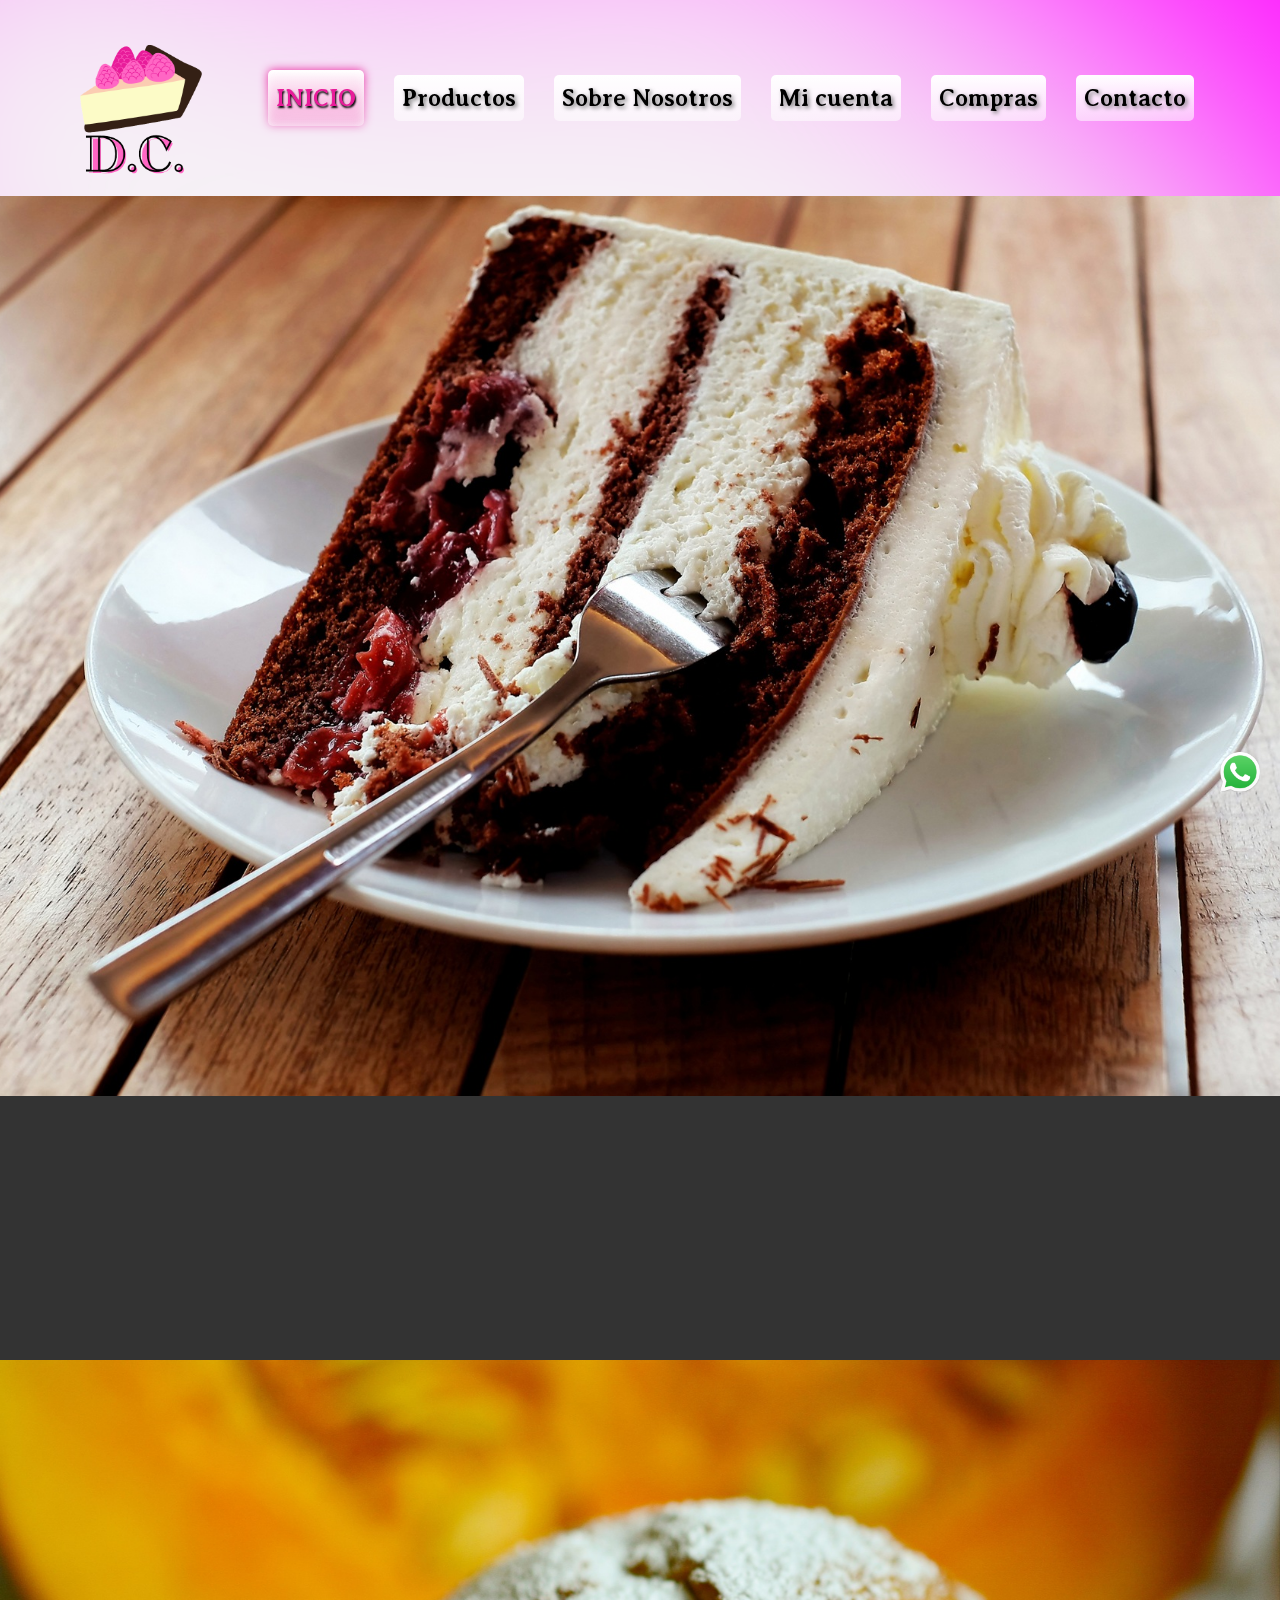
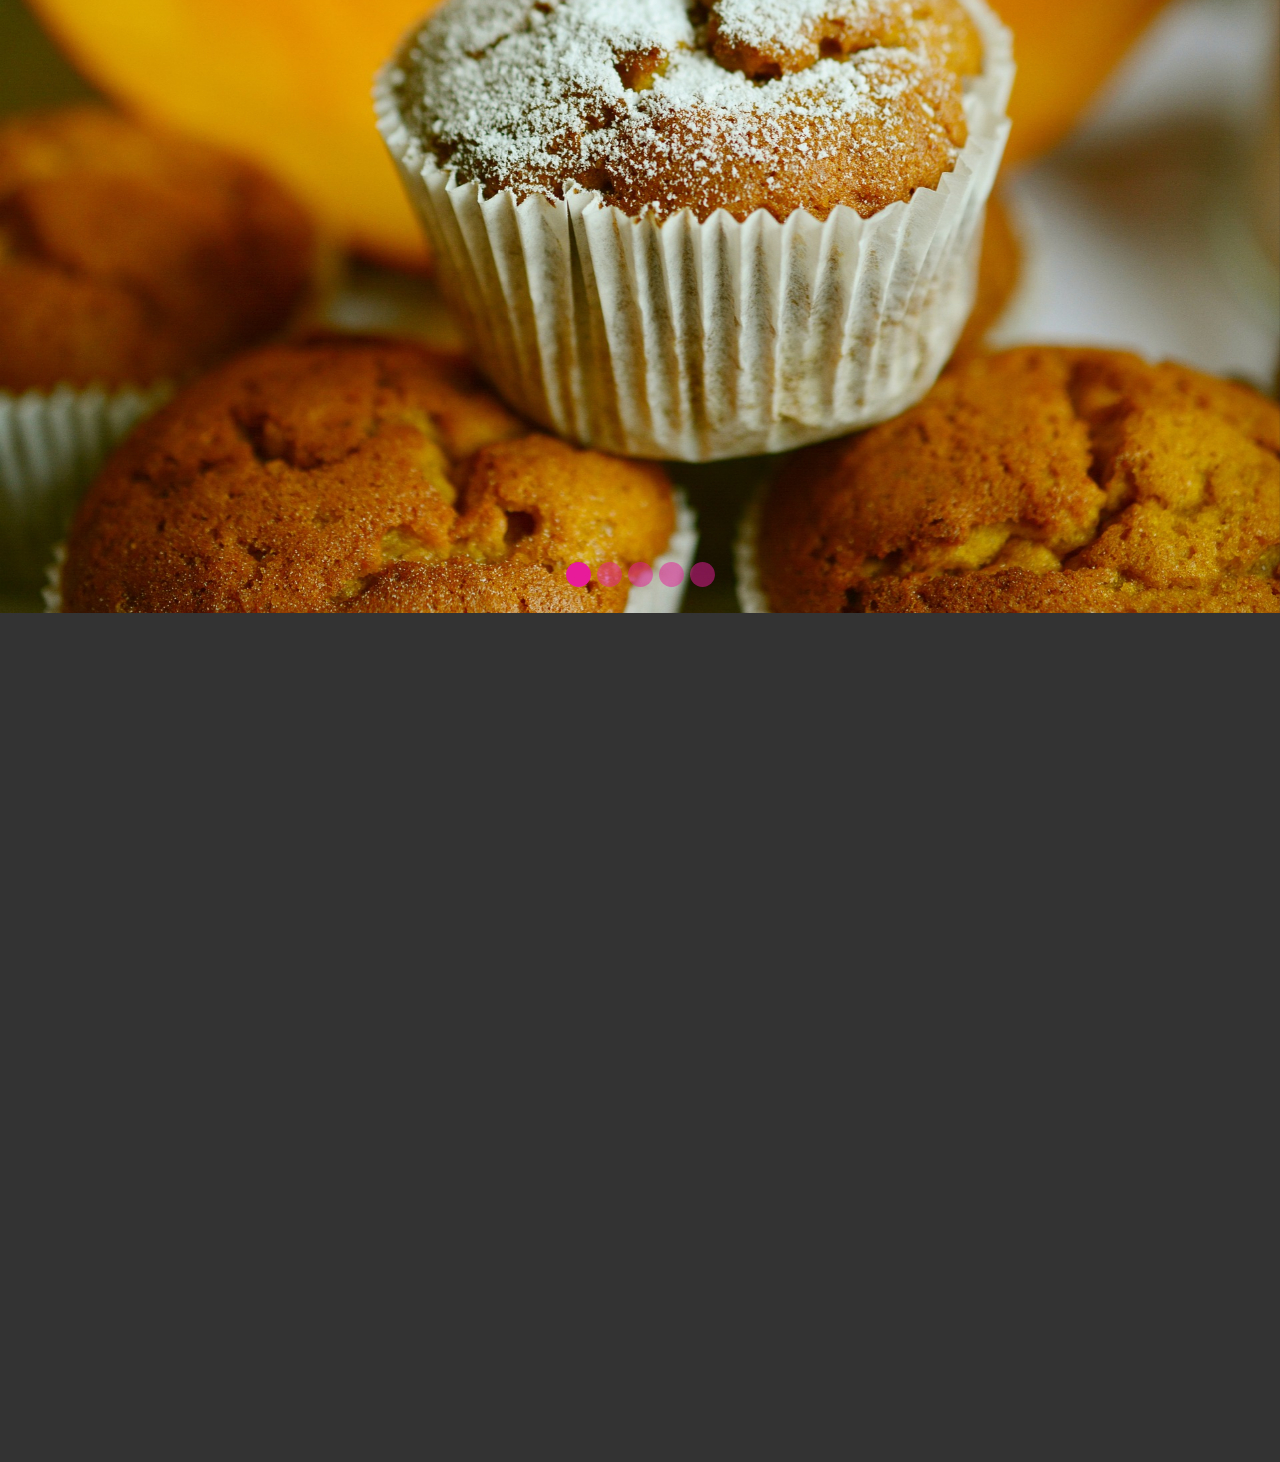
<file: index.html>
<!DOCTYPE html>
<html lang="es">

<head>
	<meta charset="UTF-8">
	<meta http-equiv="X-UA-Compatible" content="IE=edge">
	<meta name="viewport" content="width=device-width, initial-scale=1.0">
	<!-- Iconos -->
	<link rel="stylesheet" href="https://cdnjs.cloudflare.com/ajax/libs/font-awesome/6.1.1/css/all.min.css"
		integrity="sha512-KfkfwYDsLkIlwQp6LFnl8zNdLGxu9YAA1QvwINks4PhcElQSvqcyVLLD9aMhXd13uQjoXtEKNosOWaZqXgel0g=="
		crossorigin="anonymous" referrerpolicy="no-referrer" />
	<!-- Icono de la página -->
	<link rel="icon" href="icon/d-c-123-bgt.ico">
	<!-- Tipografia -->
	<link rel="preconnect" href="https://fonts.googleapis.com">
	<link href="https://fonts.googleapis.com/css2?family=Averia+Serif+Libre&display=swap" rel="stylesheet">
	<link rel="preconnect" href="https://fonts.gstatic.com" crossorigin>
	<link href="https://fonts.googleapis.com/css2?family=PT+Sans&display=swap" rel="stylesheet">
	<link href="https://fonts.googleapis.com/css2?family=Great+Vibes&display=swap" rel="stylesheet">
	<link href="https://fonts.googleapis.com/css2?family=Fredericka+the+Great&display=swap" rel="stylesheet">
	<!-- Boostrap -->
	<link rel="stylesheet" href="CSS/bootstrap.min.css" crossorigin="anonymous">
	<!-- AOS -->
	<link href="https://unpkg.com/aos@2.3.1/dist/aos.css" rel="stylesheet">
	<!-- Animate.css -->
	<link rel="stylesheet" href="./CSS/animate.min.css">
	<!-- Css -->
	<link rel="stylesheet" type="text/css" href="CSS/normalize.css">
	<link rel="stylesheet" type="text/css" href="CSS/estilo.css">
	<title>Dulce Capricho inicio</title>
	<!-- Meta SEO -->
	<meta name="description"
		content="¿Te vas a perder las tortas más exquisitas?, estas a un solo click de experimentar un mundo de sabores, no lo pienses más y entra en Dulce Capricho.">
	<meta name="keywords" content="Dulce Capricho, Tortas, Postres, Pastelería, Pasteles, Repostería">
	<meta name="author" content="Gabriel Hidalgo">
</head>

<body class="bg-index">
	<!-- Header y Nav inicio -->
	<header class="header">
		<nav class="navbar navbar-expand-lg">
			<!-- Icono de Dulce Capricho inicio -->
			<div class="container-logo animate__animated animate__pulse">
				<a href="#"><img src="./icon/d-c12.png" alt="Dulce Capricho" class="logo navbar-brand"></a>
			</div>
			<!-- Icono de Dulce Capricho fin -->
			<!-- NavBar inicio-->
			<button class="navbar-toggler" type="button" data-toggle="collapse" data-target="#collapsibleNavbar">
				<i class="nav__toggle fa-solid fa-bars"></i>
			</button>
			<!-- NavBar fin-->
			<!-- navEnlaces inicio-->
			<div class="collapse navbar-collapse" id="collapsibleNavbar">
				<ul class="navbar-nav  animate__animated animate__bounceInDown">
					<li class="nav-item nav-item--position">
						<a href="index.html" class="nav-link nav__menu-link nav__menu-link--active">Inicio</a>
					</li>
					<li class="nav-item nav-item--position">
						<a href="pages/productos.html" class="nav-link nav__menu-link nav__menu-link--mdf">Productos</a>
					</li>
					<li class="nav-item nav-item--position">
						<a href="pages/sobre-nosotros.html" class="nav-link nav__menu-link nav__menu-link--mdf">Sobre
							Nosotros</a>
					</li>
					<li class="nav-item nav-item--position">
						<a href="pages/mi-cuenta.html" class="nav-link nav__menu-link nav__menu-link--mdf">Mi cuenta</a>
					</li>
					<li class="nav-item nav-item--position">
						<a href="pages/compras.html" class="nav-link nav__menu-link nav__menu-link--mdf">Compras</a>
					</li>
					<li class="nav-item nav-item--position">
						<a href="pages/contacto.html" class="nav-link nav__menu-link nav__menu-link--mdf">Contacto</a>
					</li>
				</ul>
			</div>
			<!-- navEnlaces fin -->
		</nav>
	</header>
	<!-- Header y Nav fin -->

	<!-- Hero inicio -->
	<section class="jumbotron jumbotron-fluid">
		<div class="hero-container">
			<img src="./images/banners/inicio-121.jpg" alt="" class="hero__img">
		</div>
	</section>
	<!-- Hero fin -->

	<!-- Main inicio -->
	<main>
		<h1 class="h1-title wow animate__animated animate__backInDown">Inicio</h1>
		<!-- Seccion 1 inicio -->
		<h2 class="h2-title h2-title--index" data-aos="flip-left">Pedidos Entregados💝</h2>
		<section>
			<!-- Carrusel inicio -->
			<div id="entregados" class="carousel slide" data-ride="carousel">

				<!-- Indicadores inicio -->
				<ul class="carousel-indicators">
					<li data-target="#entregados" data-slide-to="0" class="active"></li>
					<li data-target="#entregados" data-slide-to="1"></li>
					<li data-target="#entregados" data-slide-to="2"></li>
					<li data-target="#entregados" data-slide-to="3"></li>
					<li data-target="#entregados" data-slide-to="4"></li>
				</ul>
				<!-- Indicadores fin -->
				<!-- Presentacion de Diapositivas inicio -->
				<div class="carousel-inner">
					<div class="carousel-item active">
						<img src="./images/products/muffins-041.jpg" alt="mufin">
					</div>
					<div class="carousel-item">
						<img src="./images/products/postre-02.jpg" alt="Torta">
					</div>
					<div class="carousel-item">
						<img src="./images/products/rollc-0010.jpg" alt="Roll de Canela">
					</div>
					<div class="carousel-item">
						<img src="./images/products/postre-06.jpg" alt="Torta">
					</div>
					<div class="carousel-item">
						<img src="./images/products/cake-017.jpg" alt="Torta">
					</div>
				</div>
				<!-- Presentacion de Diapositivas fin -->
				<!-- Controles izquierdo y derecho inicio -->
				<a class="carousel-control-prev" href="#entregados" data-slide="prev">
					<i class="fa-solid fa-circle-chevron-left"></i>
				</a>
				<a class="carousel-control-next" href="#entregados" data-slide="next">
					<i class="fa-solid fa-circle-chevron-right"></i>
				</a>
				<!-- Controles izquierdo y derecho inicio -->
			</div>
			<!-- Carrusel fin -->
		</section>
		<!-- Seccion 1 fin -->
		<!-- Seccion 2 inicio -->
		<h2 class="h2-title h2-title--index" data-aos="flip-left">Te recomendamos...</h2>
		<section class="recomendados">
			<div class="img-container">
				<div class="img-item img-item1">
					<img src="images/products/postre-009.jpg" alt="postre" class=" img" data-aos="flip-left"
						data-aos-easing="ease-out-cubic" data-aos-duration="2000">
				</div>
				<div class="img-item img-item2">
					<img src="images/products/lemon-pie-012.jpg" alt="lemon pie" class="img" data-aos="flip-left"
						data-aos-easing="ease-out-cubic" data-aos-duration="2000">
				</div>
				<div class="img-item img-item3">
					<img src="images/products/postre-010.jpg" alt="Imagen de postre" class="img" data-aos="flip-left"
						data-aos-easing="ease-out-cubic" data-aos-duration="2000">
				</div>
				<div class="img-item img-item4">
					<img src="images/products/postre-02.jpg" alt="Imagen de postre" class="img" data-aos="flip-left"
						data-aos-easing="ease-out-cubic" data-aos-duration="2000">
				</div>
				<div class="img-item img-item5">
					<img src="images/products/postre-03.jpg" alt="Imagen de postre" class="img" data-aos="flip-left"
						data-aos-easing="ease-out-cubic" data-aos-duration="2000">
				</div>
				<div class="img-item img-item6">
					<img src="images/products/postre-06.jpg" alt="Imagen de postre" class="img" data-aos="flip-left"
						data-aos-easing="ease-out-cubic" data-aos-duration="2000">
				</div>
			</div>
		</section>
		<!-- Seccion 2 fin -->
	</main>
	<!-- Main fin -->

	<!-- logo de WhatsApp inicio -->
	<section>
		<a href="#"><img src="./icon/whatsapp.png" alt="" class="contact"></a>
	</section>
	<!-- logo de WhatsApp fin -->

	<!-- Footer inicio -->
	<footer class="footer wow animate__animated animate__slideInUp">
		<!-- Redes inicio-->
		<div class="colum1">
			<h4 class="colum-footer__title">Redes<span class="emoji">🔥</span></h4>
			<div class="row row--redes">
				<a href="#"><img src="icon/facebook.png" class="icono icon-foot"></a>
				<a href="#"><img src="icon/instagram.png" class="icono icon-foot"></a>
			</div>
		</div>
		<!-- Redes fin -->
		<!-- Ayuda inicio -->
		<div class="colum2">
			<h4 class="colum-footer__title">Ayuda<span></span></h4>
			<!-- Enlaces ayuda inicio -->
			<ul>
				<li class="row"><span class="help-link colum-footer__text">Términos y Condiciones</span></li>
				<li class="row"><span class="help-link colum-footer__text">Política de Privacidad</span></li>
				<li class="row"><span class="help-link colum-footer__text">Cookies</span></li>
				<li class="row"><span class="help-link colum-footer__text">Créditos</span></li>
			</ul>
			<!-- Enlaces ayuda fin -->
		</div>
		<!-- Ayuda fin -->
		<!-- Contacto inicio -->
		<div class="colum3">
			<h4 class="colum-footer__title">Contacto</h4>
			<!-- Email de Contacto inicio -->
			<div class="row">
				<i class="icon-contac--foot fa-solid fa-envelope "></i>
				<label class="colum-footer__text">info@dulcecapricho.com</label>
			</div>
			<!-- Email de Contacto fin -->
			<!-- Teléfono de Contacto inicio -->
			<div class="row">
				<i class=" icon-contac--foot fa-solid fa-phone"></i>
				<label class="colum-footer__text">(+54) 11 0000-0000</label>
			</div>
			<!-- Teléfono de Contacto fin -->
		</div>
		<!-- Contacto fin -->
	</footer>
	<!-- Footer fin -->


	<!-- Scripts de AOS -->
	<script src="https://unpkg.com/aos@2.3.1/dist/aos.js"></script>
	<script>
		AOS.init();
	</script>
	<!-- Scripts de WOW -->
	<script src="./scripts/wow.min.js"></script>
	<script>
		new WOW().init();
	</script>
	<!-- Scripts de Bootstrap + Librerias inicio -->
	<script src="./scripts/jquery.slim.min.js"
		integrity="sha384-DfXdz2htPH0lsSSs5nCTpuj/zy4C+OGpamoFVy38MVBnE+IbbVYUew+OrCXaRkfj" crossorigin="anonymous">
	</script>
	<script src="./scripts/popper.min.js"
		integrity="sha384-9/reFTGAW83EW2RDu2S0VKaIzap3H66lZH81PoYlFhbGU+6BZp6G7niu735Sk7lN" crossorigin="anonymous">
	</script>
	<script src="./scripts/bootstrap.min.js"
		integrity="sha384-VHvPCCyXqtD5DqJeNxl2dtTyhF78xXNXdkwX1CZeRusQfRKp+tA7hAShOK/B/fQ2" crossorigin="anonymous">
	</script>
	<!-- Scripts de Bootstrap + Librerias fin -->
</body>

</html>
</file>
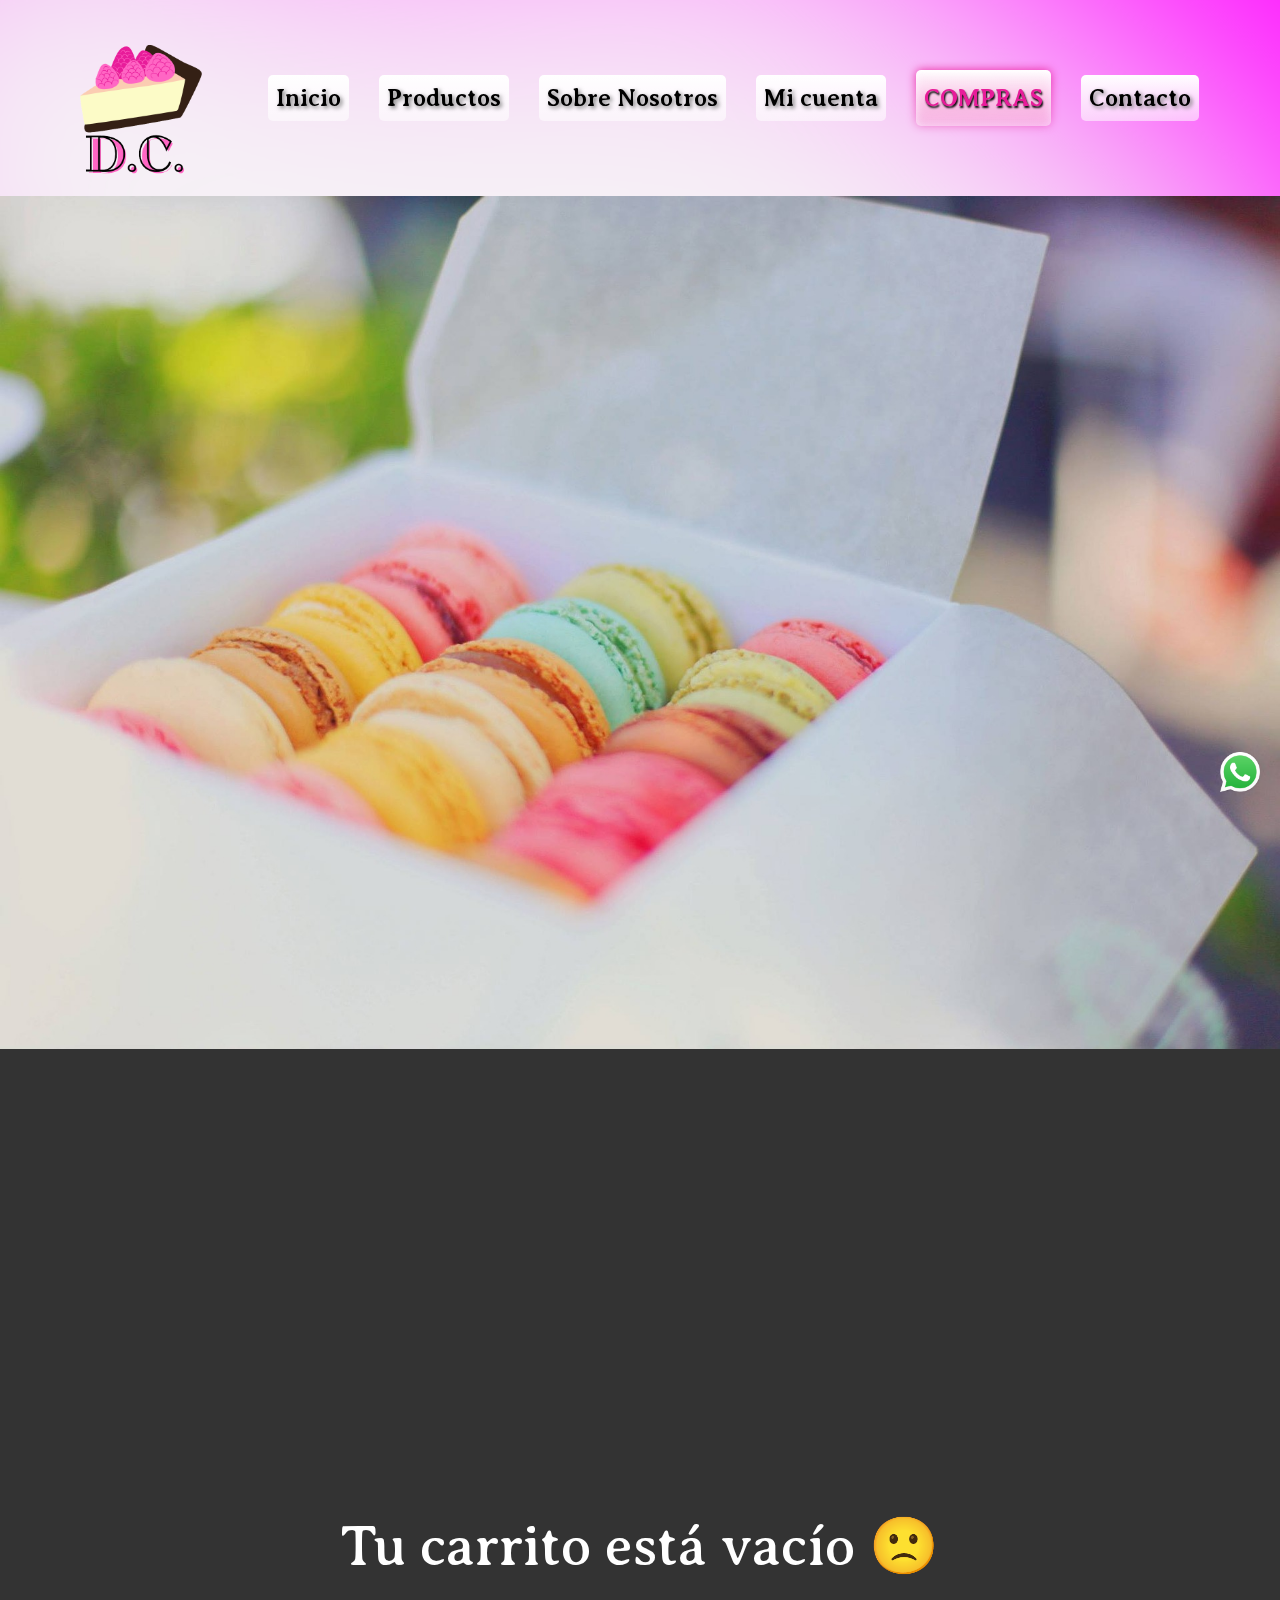
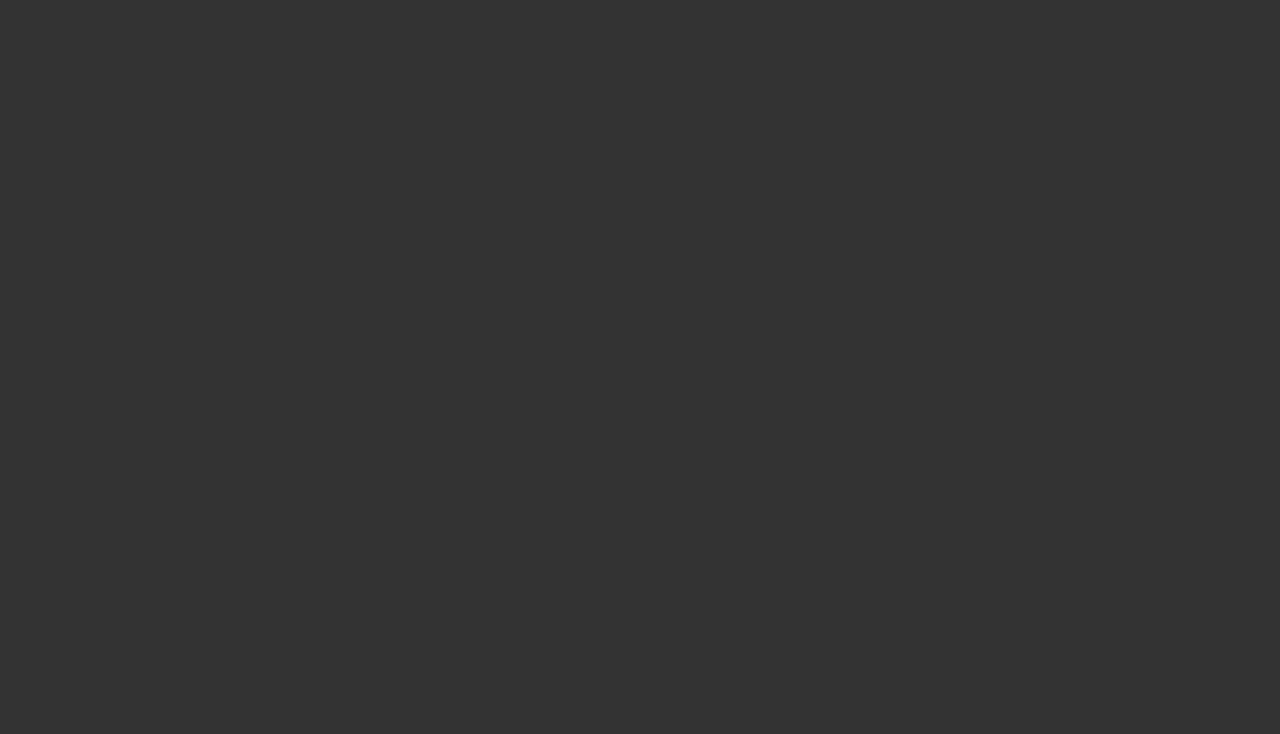
<file: pages/compras.html>
<!DOCTYPE html>
<html lang="es">

<head>
	<meta charset="UTF-8">
	<meta http-equiv="X-UA-Compatible" content="IE=edge">
	<meta name="viewport" content="width=device-width, initial-scale=1.0">
	<!-- Iconos -->
	<link rel="stylesheet" href="https://cdnjs.cloudflare.com/ajax/libs/font-awesome/6.1.1/css/all.min.css"
		integrity="sha512-KfkfwYDsLkIlwQp6LFnl8zNdLGxu9YAA1QvwINks4PhcElQSvqcyVLLD9aMhXd13uQjoXtEKNosOWaZqXgel0g=="
		crossorigin="anonymous" referrerpolicy="no-referrer" />
	<!-- Icono de la página -->
	<link rel="icon" href="../icon/d-c-123-bgt.ico">
	<!-- Tipografia -->
	<link rel="preconnect" href="https://fonts.googleapis.com">
	<link href="https://fonts.googleapis.com/css2?family=Averia+Serif+Libre&display=swap" rel="stylesheet">
	<link rel="preconnect" href="https://fonts.gstatic.com" crossorigin>
	<link href="https://fonts.googleapis.com/css2?family=PT+Sans&display=swap" rel="stylesheet">
	<link href="https://fonts.googleapis.com/css2?family=Great+Vibes&display=swap" rel="stylesheet">
	<link href="https://fonts.googleapis.com/css2?family=Fredericka+the+Great&display=swap" rel="stylesheet">
	<!-- Boostrap -->
	<link rel="stylesheet" href="../CSS/bootstrap.min.css" crossorigin="anonymous">
	<!-- Animate.css -->
	<link rel="stylesheet" href="../CSS/animate.min.css">
	<!-- Css -->
	<link rel="stylesheet" type="text/css" href="../CSS/normalize.css">
	<link rel="stylesheet" type="text/css" href="../CSS/estilo.css">
	<title>Compras| Dulce Capricho</title>
	<!-- Meta SEO -->
	<meta name="description" content="En Dulce Capricho te ofrecemos una gran variedad de Postres y Tortas exquisitas, esperamos que sean de tu agrado y lo puedas compartir con quien vos quieras✨.">
	<meta name="keywords" content="Dulce Capricho, Tortas, Postres, Pastelería, Pasteles, Repostería">
	<meta name="author" content="Gabriel Hidalgo">
</head>

<body>
	<!-- Header y Nav inicio -->
	<header class="header">
		<nav class="navbar navbar-expand-lg">
			<!-- Icono de Dulce Capricho inicio -->
			<div class="container-logo animate__animated animate__pulse">
				<a href="../index.html"><img src="../icon/d-c12.png" alt="Dulce Capricho" class="logo navbar-brand"></a>
			</div>
			<!-- Icono de Dulce Capricho fin -->
			<!-- NavBar inicio-->
			<button class="navbar-toggler" type="button" data-toggle="collapse" data-target="#collapsibleNavbar">
				<i class="nav__toggle fa-solid fa-bars"></i>
			</button>
			<!-- NavBar fin-->
			<!-- navEnlaces inicio-->
			<div class="collapse navbar-collapse" id="collapsibleNavbar">
				<ul class="navbar-nav animate__animated animate__bounceInDown">
					<li class="nav-item nav-item--position">
						<a href="../index.html" class="nav-link nav__menu-link nav__menu-link--mdf">Inicio</a>
					</li>
					<li class="nav-item nav-item--position">
						<a href="./productos.html" class="nav-link nav__menu-link nav__menu-link--mdf">Productos</a>
					</li>
					<li class="nav-item nav-item--position">
						<a href="./sobre-nosotros.html" class="nav-link nav__menu-link nav__menu-link--mdf">Sobre
							Nosotros</a>
					</li>
					<li class="nav-item nav-item--position">
						<a href="./mi-cuenta.html" class="nav-link nav__menu-link nav__menu-link--mdf">Mi cuenta</a>
					</li>
					<li class="nav-item nav-item--position">
						<a href="./compras.html" class="nav-link nav__menu-link nav__menu-link--active">Compras</a>
					</li>
					<li class="nav-item nav-item--position">
						<a href="./contacto.html" class="nav-link nav__menu-link nav__menu-link--mdf">Contacto</a>
					</li>
				</ul>
			</div>
			<!-- navEnlaces fin -->
		</nav>
	</header>
	<!-- Header y Nav fin -->

	<section>
		<div class="hero-container">
			<img src="../images/banners/compras-0001.jpg" alt="" class="hero__img">
		</div>
	</section>

	<main>
		<h1 class="h1-title wow animate__animated animate__backInDown">Carrito de Compras</h1>
		<section class="empty-cart">
			<h2 class="h2-title empty-cart__center">Tu carrito está vacío 🙁</h2>
		</section>
	</main>

	<!-- logo de WhatsApp inicio -->
	<section>
		<a href="#"><img src="../icon/whatsapp.png" alt="" class="contact"></a>
	</section>
	<!-- logo de WhatsApp inicio -->

	<!-- Footer inicio -->
	<footer class="footer wow animate__animated animate__slideInUp">
		<!-- Redes inicio-->
		<div class="colum1">
			<h4 class="colum-footer__title">Redes<span class="emoji">🔥</span></h4>
			<div class="row row--redes">
				<a href="#"><img src="../icon/facebook.png" class="icono"></a>
				<a href="#"><img src="../icon/instagram.png" class="icono"></a>
			</div>
		</div>
		<!-- Redes fin-->
		<!-- Ayuda inicio -->
		<div class="colum2">
			<h4 class="colum-footer__title">Ayuda<span></span></h4>
			<!-- Enlaces ayuda inicio -->
			<ul>
				<li class="row"><span class="help-link colum-footer__text">Términos y Condiciones</span></li>
				<li class="row"><span class="help-link colum-footer__text">Política de Privacidad</span></li>
				<li class="row"><span class="help-link colum-footer__text">Cookies</span></li>
				<li class="row"><span class="help-link colum-footer__text">Créditos</span></li>
			</ul>
			<!-- Enlaces ayuda fin -->
		</div>
		<!-- Ayuda fin -->
		<!-- Contacto inicio -->
		<div class="colum3">
			<h4 class="colum-footer__title">Contacto</h4>
			<!-- Email de Contacto inicio -->
			<div class="row">
				<i class="fa-solid fa-envelope icon-contac--foot"></i>
				<label class="colum-footer__text">info@dulcecapricho.com</label>
			</div>
			<!-- Email de Contacto fin -->
			<!-- Teléfono de Contacto inicio -->
			<div class="row">
				<i class="fa-solid fa-phone icon-contac--foot"></i>
				<label class="colum-footer__text">(+54) 11 0000-0000</label>
			</div>
			<!-- Teléfono de Contacto fin -->
		</div>
		<!-- Contacto fin-->
	</footer>
	<!-- Footer fin -->

	<!-- Scripts de WOW -->
	<script src="../scripts/wow.min.js"></script>
	<script>
		new WOW().init();
	</script>
	<!-- Scripts de Bootstrap + Librerias -->
	<script src="../scripts/jquery.slim.min.js"
		integrity="sha384-DfXdz2htPH0lsSSs5nCTpuj/zy4C+OGpamoFVy38MVBnE+IbbVYUew+OrCXaRkfj" crossorigin="anonymous">
	</script>
	<script src="../scripts/popper.min.js"
		integrity="sha384-9/reFTGAW83EW2RDu2S0VKaIzap3H66lZH81PoYlFhbGU+6BZp6G7niu735Sk7lN" crossorigin="anonymous">
	</script>
	<script src="../scripts/bootstrap.min.js"
		integrity="sha384-VHvPCCyXqtD5DqJeNxl2dtTyhF78xXNXdkwX1CZeRusQfRKp+tA7hAShOK/B/fQ2" crossorigin="anonymous">
	</script>
</body>

</html>
</file>
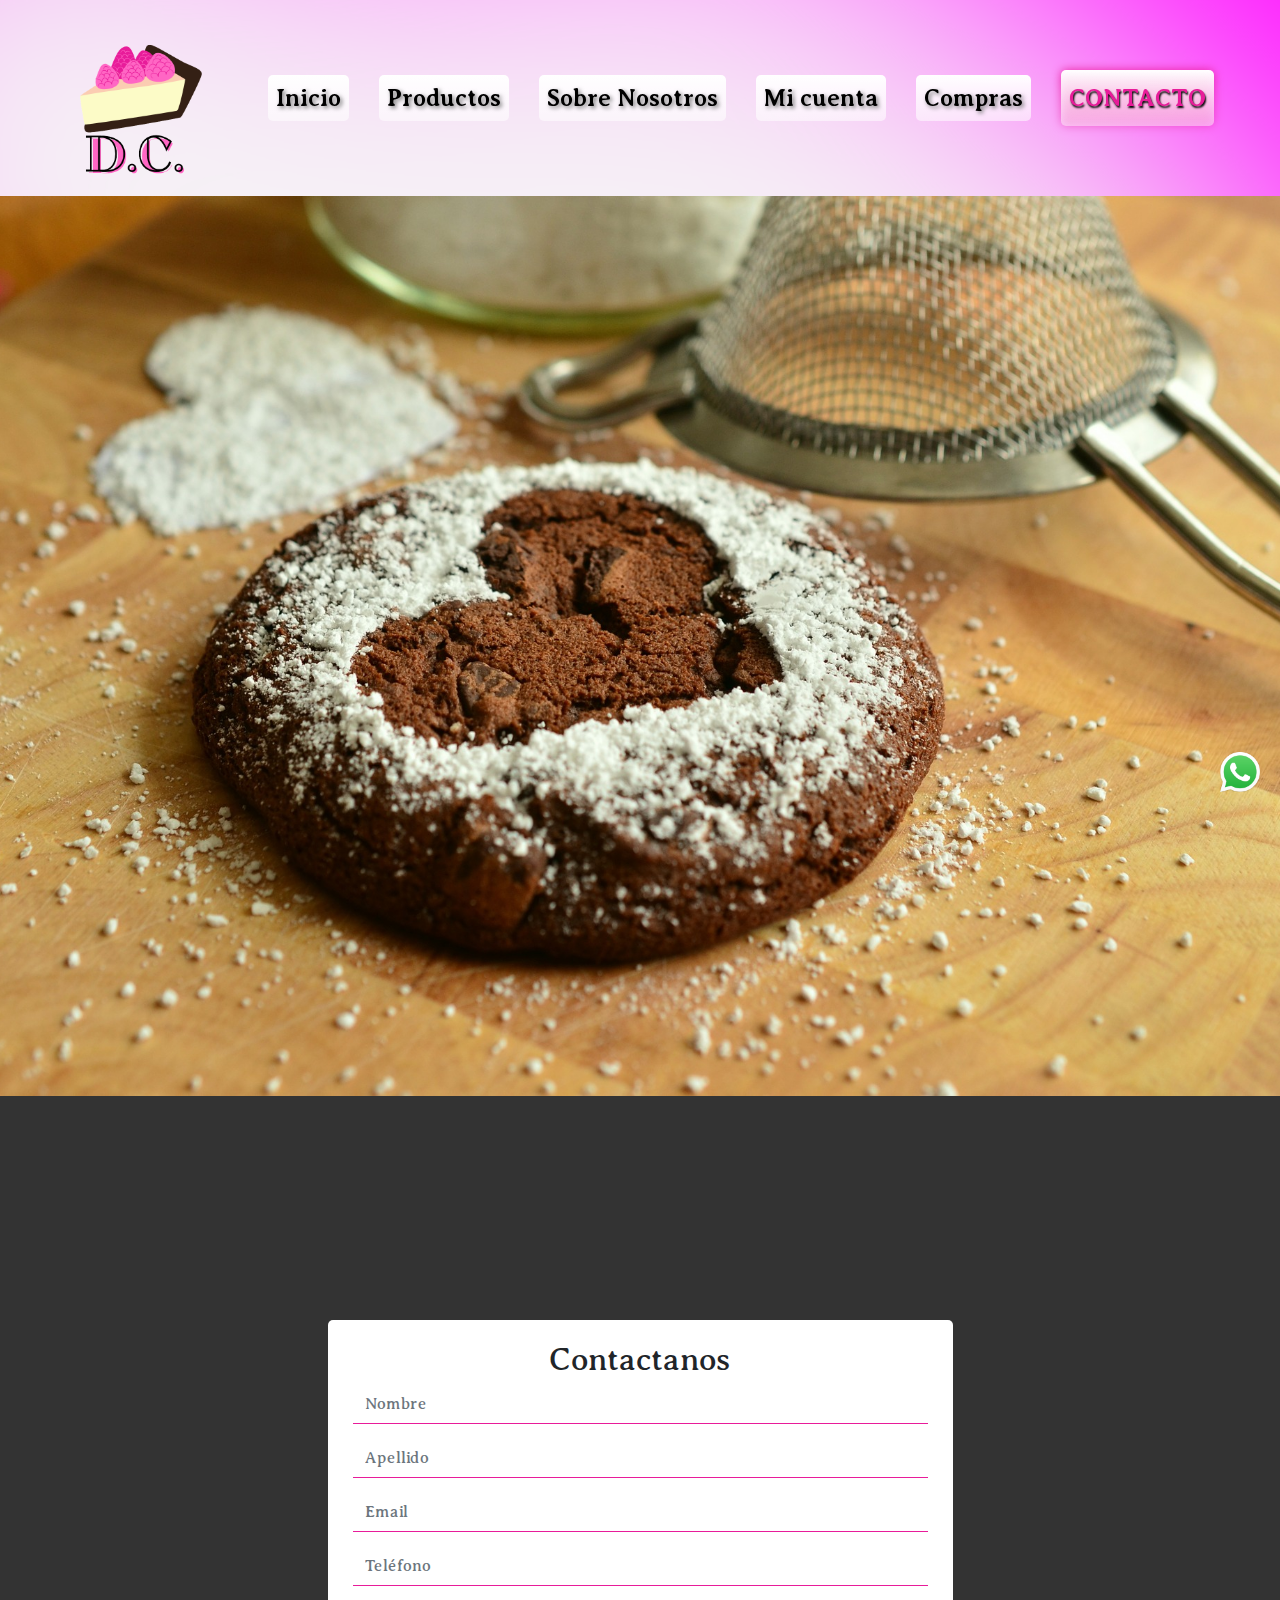
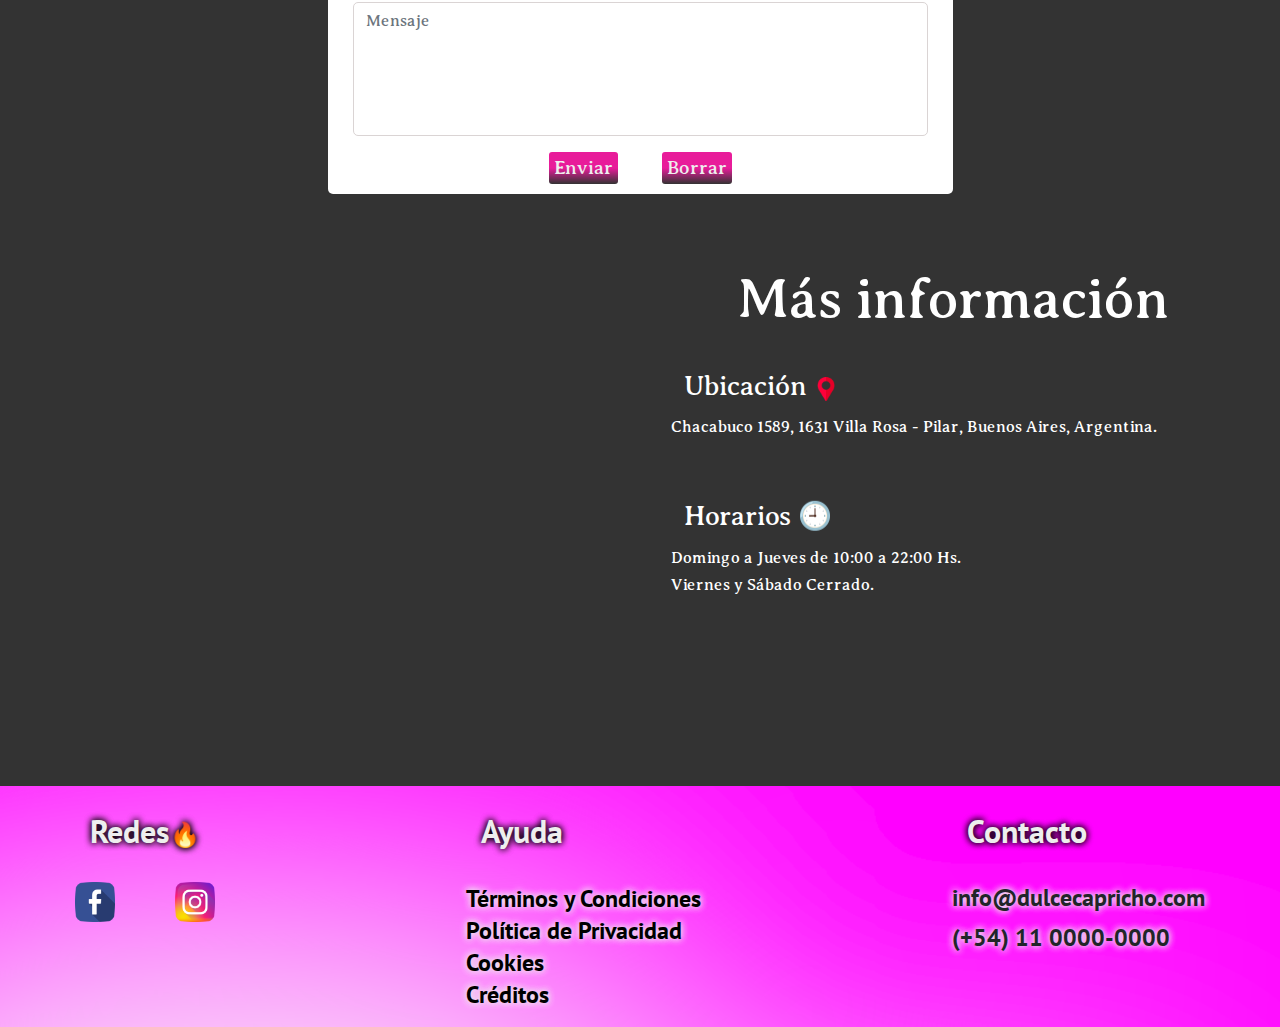
<file: pages/contacto.html>
<!DOCTYPE html>
<html lang="es">

<head>
	<meta charset="UTF-8">
	<meta http-equiv="X-UA-Compatible" content="IE=edge">
	<meta name="viewport" content="width=device-width, initial-scale=1.0">
	<!-- Iconos -->
	<link rel="stylesheet" href="https://cdnjs.cloudflare.com/ajax/libs/font-awesome/6.1.1/css/all.min.css"
		integrity="sha512-KfkfwYDsLkIlwQp6LFnl8zNdLGxu9YAA1QvwINks4PhcElQSvqcyVLLD9aMhXd13uQjoXtEKNosOWaZqXgel0g=="
		crossorigin="anonymous" referrerpolicy="no-referrer" />
	<!-- Icono de la página -->
	<link rel="icon" href="../icon/d-c-123-bgt.ico">
	<!-- Tipografia -->
	<link rel="preconnect" href="https://fonts.googleapis.com">
	<link href="https://fonts.googleapis.com/css2?family=Averia+Serif+Libre&display=swap" rel="stylesheet">
	<link rel="preconnect" href="https://fonts.gstatic.com" crossorigin>
	<link href="https://fonts.googleapis.com/css2?family=PT+Sans&display=swap" rel="stylesheet">
	<link href="https://fonts.googleapis.com/css2?family=Great+Vibes&display=swap" rel="stylesheet">
	<link href="https://fonts.googleapis.com/css2?family=Fredericka+the+Great&display=swap" rel="stylesheet">
	<!-- Boostrap -->
	<link rel="stylesheet" href="../CSS/bootstrap.min.css" crossorigin="anonymous">
	<!-- Animate.css -->
	<link rel="stylesheet" href="../CSS/animate.min.css">
	</script>
	<!-- Css -->
	<link rel="stylesheet" type="text/css" href="../CSS/normalize.css">
	<link rel="stylesheet" type="text/css" href="../CSS/estilo.css">
	<title>Contacto| Dulce Capricho</title>
	<!-- Meta SEO -->
	<meta name="description" content="Si tenés alguna consulta, no dudes en comunicarte con nosotros, podes encontrarnos en Villa Rosa - Pilar. Horarios: Domingo a Jueves 10:00 a 22:00.">
	<meta name="keywords" content="Dulce Capricho, Tortas, Postres, Pastelería, Pasteles, Repostería">
	<meta name="author" content="Gabriel Hidalgo">
</head>

<body>
	<!-- Header y Nav inicio -->
	<header class="header">
		<nav class="navbar navbar-expand-lg">
			<!-- Icono de Dulce Capricho inicio -->
			<div class="container-logo animate__animated animate__pulse">
				<a href="../index.html"><img src="../icon/d-c12.png" alt="Dulce Capricho" class="logo navbar-brand"></a>
			</div>
			<!-- Icono de Dulce Capricho fin -->
			<!-- NavBar inicio-->
			<button class="navbar-toggler" type="button" data-toggle="collapse" data-target="#collapsibleNavbar">
				<i class="nav__toggle fa-solid fa-bars"></i>
			</button>
			<!-- NavBar fin-->
			<!-- navEnlaces inicio-->
			<div class="collapse navbar-collapse" id="collapsibleNavbar">
				<ul class="navbar-nav animate__animated animate__bounceInDown">
					<li class="nav-item nav-item--position">
						<a href="../index.html" class="nav-link nav__menu-link nav__menu-link--mdf">Inicio</a>
					</li>
					<li class="nav-item nav-item--position">
						<a href="./productos.html" class="nav-link nav__menu-link nav__menu-link--mdf">Productos</a>
					</li>
					<li class="nav-item nav-item--position">
						<a href="./sobre-nosotros.html" class="nav-link nav__menu-link nav__menu-link--mdf">Sobre
							Nosotros</a>
					</li>
					<li class="nav-item nav-item--position">
						<a href="./mi-cuenta.html" class="nav-link nav__menu-link nav__menu-link--mdf">Mi cuenta</a>
					</li>
					<li class="nav-item nav-item--position">
						<a href="./compras.html" class="nav-link nav__menu-link nav__menu-link--mdf">Compras</a>
					</li>
					<li class="nav-item nav-item--position">
						<a href="./contacto.html" class="nav-link nav__menu-link nav__menu-link--active">Contacto</a>
					</li>
				</ul>
			</div>
			<!-- navEnlaces fin -->
		</nav>
	</header>
	<!-- Header y Nav fin -->

	<!-- Hero inicio -->
	<section class="jumbotron jumbotron-fluid">
		<div class="hero-container">
			<img src="../images/banners/contacto.001.jpg" alt="" class="hero__img">
		</div>
	</section>
	<!-- Hero fin -->

	<!-- main inicio -->
	<main class="bg-contacto">
		<h1 class="h1-title wow animate__animated animate__backInDown">Contacto</h1>

		<!-- sección 1 inicio -->
		<section class="container-fluid">
			<form action="#" method="post" class="form">
				<h2 class="form-leyend">Contactanos</h2>
				<div class="form-group container">
					<input type="text" class="form-control form__input" placeholder="Nombre" name="name">
				</div>
				<div class="form-group container">
					<input type="text" class="form-control form__input" placeholder="Apellido" name="name">
				</div>
				<div class="form-group container">
					<input type="text" class="form-control form__input" id="email" placeholder="Email" name="email">
				</div>
				<div class="form-group container">
					<input type="number" class="form-control form__input" placeholder="Teléfono" name="number">
				</div>
				<div class="form-group container">
					<textarea id="comentarios" class="form-control form__input form__input-text-area "
						name="comentarios" cols="30" rows="5" placeholder="Mensaje"></textarea>
				</div>
				<div class="text-center">
					<input class="form__btn" type="submit" value="Enviar">
					<input class="form__btn" type="reset" value="Borrar">
				</div>
			</form>
		</section>
		<!-- sección 1 fin -->

		<!-- sección 2 inicio -->
		<section class="contac-banner-two container-fluid">
			<!-- mapa inicio -->
			<div class="map-container col-xs-12 col-sm-12 col-md-12 col-lg-6 col-xl-6">
				<iframe
					src="https://www.google.com/maps/embed?pb=!1m18!1m12!1m3!1d7827.796611697065!2d-58.88044343163251!3d-34.42210506547466!2m3!1f0!2f0!3f0!3m2!1i1024!2i768!4f13.1!3m3!1m2!1s0x0%3A0x153a2a7c470b5df4!2sDulce%20Capricho!5e0!3m2!1ses!2sar!4v1649185353909!5m2!1ses!2sar"
					width="525" height="425" style="border:0;" allowfullscreen="" loading="lazy"
					referrerpolicy="no-referrer-when-downgrade" class="map"></iframe>
			</div>
			<!-- mapa fin -->
			<!-- mas info inicio -->
			<div class="more-info-container col-xs-12 col-sm-12 col-md-12 col-lg-6 col-xl-6">
				<h2 class="h2-title h2-title--contac">Más información</h2>
				<div class="inf-item_container">
					<div class="inf-item">
						<h3 class="h3-title h3-title--contac">Ubicación <a
								href="https://www.google.com.ar/maps/dir//Dulce+Capricho,+Chacabuco+1589,+B1631+Pilar,+Provincia+de+Buenos+Aires/@-34.4221051,-58.8804434,15.75z/data=!4m9!4m8!1m0!1m5!1m1!1s0x95bc9d1f2970686f:0x153a2a7c470b5df4!2m2!1d-58.8762755!2d-34.4192003!3e0?hl=es&authuser=0"><img
									src="../icon/mp-001.png" class="map-icon" alt=""></a></h3>
						<p class="p-inf-item">Chacabuco 1589, 1631 Villa Rosa - Pilar, Buenos Aires, Argentina.</p>
					</div>
					<div class="inf-item">
						<h3 class="h3-title h3-title--contac">Horarios 🕘</h3>
						<p class="p-inf-item p-inf-item--lh">
							Domingo a Jueves de 10:00 a 22:00 Hs.
							<br>
							Viernes y Sábado Cerrado.
						</p>
					</div>
				</div>
			</div>
			<!-- mas info fin -->
		</section>
		<!-- sección 2 fin -->
	</main>
	<!-- main fin -->

	<!-- logo de WhatsApp inicio -->
	<section>
		<a href="#"><img src="../icon/whatsapp.png" alt="" class="contact"></a>
	</section>
	<!-- logo de WhatsApp fin -->

	<!-- Footer inicio -->
	<footer class="footer ">
		<!-- Redes inicio-->
		<div class="colum1">
			<h4 class="colum-footer__title">Redes<span class="emoji">🔥</span></h4>
			<div class="row row--redes">
				<a href="#"><img src="../icon/facebook.png" class="icono"></a>
				<a href="#"><img src="../icon/instagram.png" class="icono"></a>
			</div>
		</div>
		<!-- Redes fin-->
		<!-- Ayuda inicio -->
		<div class="colum2">
			<h4 class="colum-footer__title">Ayuda<span></span></h4>
			<ul>
				<li class="row"><span class="help-link colum-footer__text">Términos y Condiciones</span></li>
				<li class="row"><span class="help-link colum-footer__text">Política de Privacidad</span></li>
				<li class="row"><span class="help-link colum-footer__text">Cookies</span></li>
				<li class="row"><span class="help-link colum-footer__text">Créditos</span></li>
			</ul>
			<!-- Enlaces ayuda fin -->
		</div>
		<!-- Ayuda fin -->
		<!-- Contacto inicio -->
		<div class="colum3">
			<h4 class="colum-footer__title">Contacto</h4>
			<!-- Email de Contacto inicio -->
			<div class="row">
				<i class="fa-solid fa-envelope icon-contac--foot"></i>
				<label class="colum-footer__text">info@dulcecapricho.com</label>
			</div>
			<!-- Email de Contacto fin -->
			<!-- Teléfono de Contacto inicio -->
			<div class="row">
				<i class="fa-solid fa-phone icon-contac--foot"></i>
				<label class="colum-footer__text">(+54) 11 0000-0000</label>
			</div>
			<!-- Teléfono de Contacto fin -->
		</div>
		<!-- Contacto fin-->
	</footer>
	<!-- Footer fin -->

	<!-- Scripts de WOW -->
	<script src="../scripts/wow.min.js"></script>
	<script>
		new WOW().init();
	</script>
	<!-- Scripts de Bootstrap + Librerias -->
	<script src="../scripts/jquery.slim.min.js"
		integrity="sha384-DfXdz2htPH0lsSSs5nCTpuj/zy4C+OGpamoFVy38MVBnE+IbbVYUew+OrCXaRkfj" crossorigin="anonymous">
	</script>
	<script src="../scripts/popper.min.js"
		integrity="sha384-9/reFTGAW83EW2RDu2S0VKaIzap3H66lZH81PoYlFhbGU+6BZp6G7niu735Sk7lN" crossorigin="anonymous">
	</script>
	<script src="../scripts/bootstrap.min.js"
		integrity="sha384-VHvPCCyXqtD5DqJeNxl2dtTyhF78xXNXdkwX1CZeRusQfRKp+tA7hAShOK/B/fQ2" crossorigin="anonymous">
	</script>
</body>

</html>
</file>
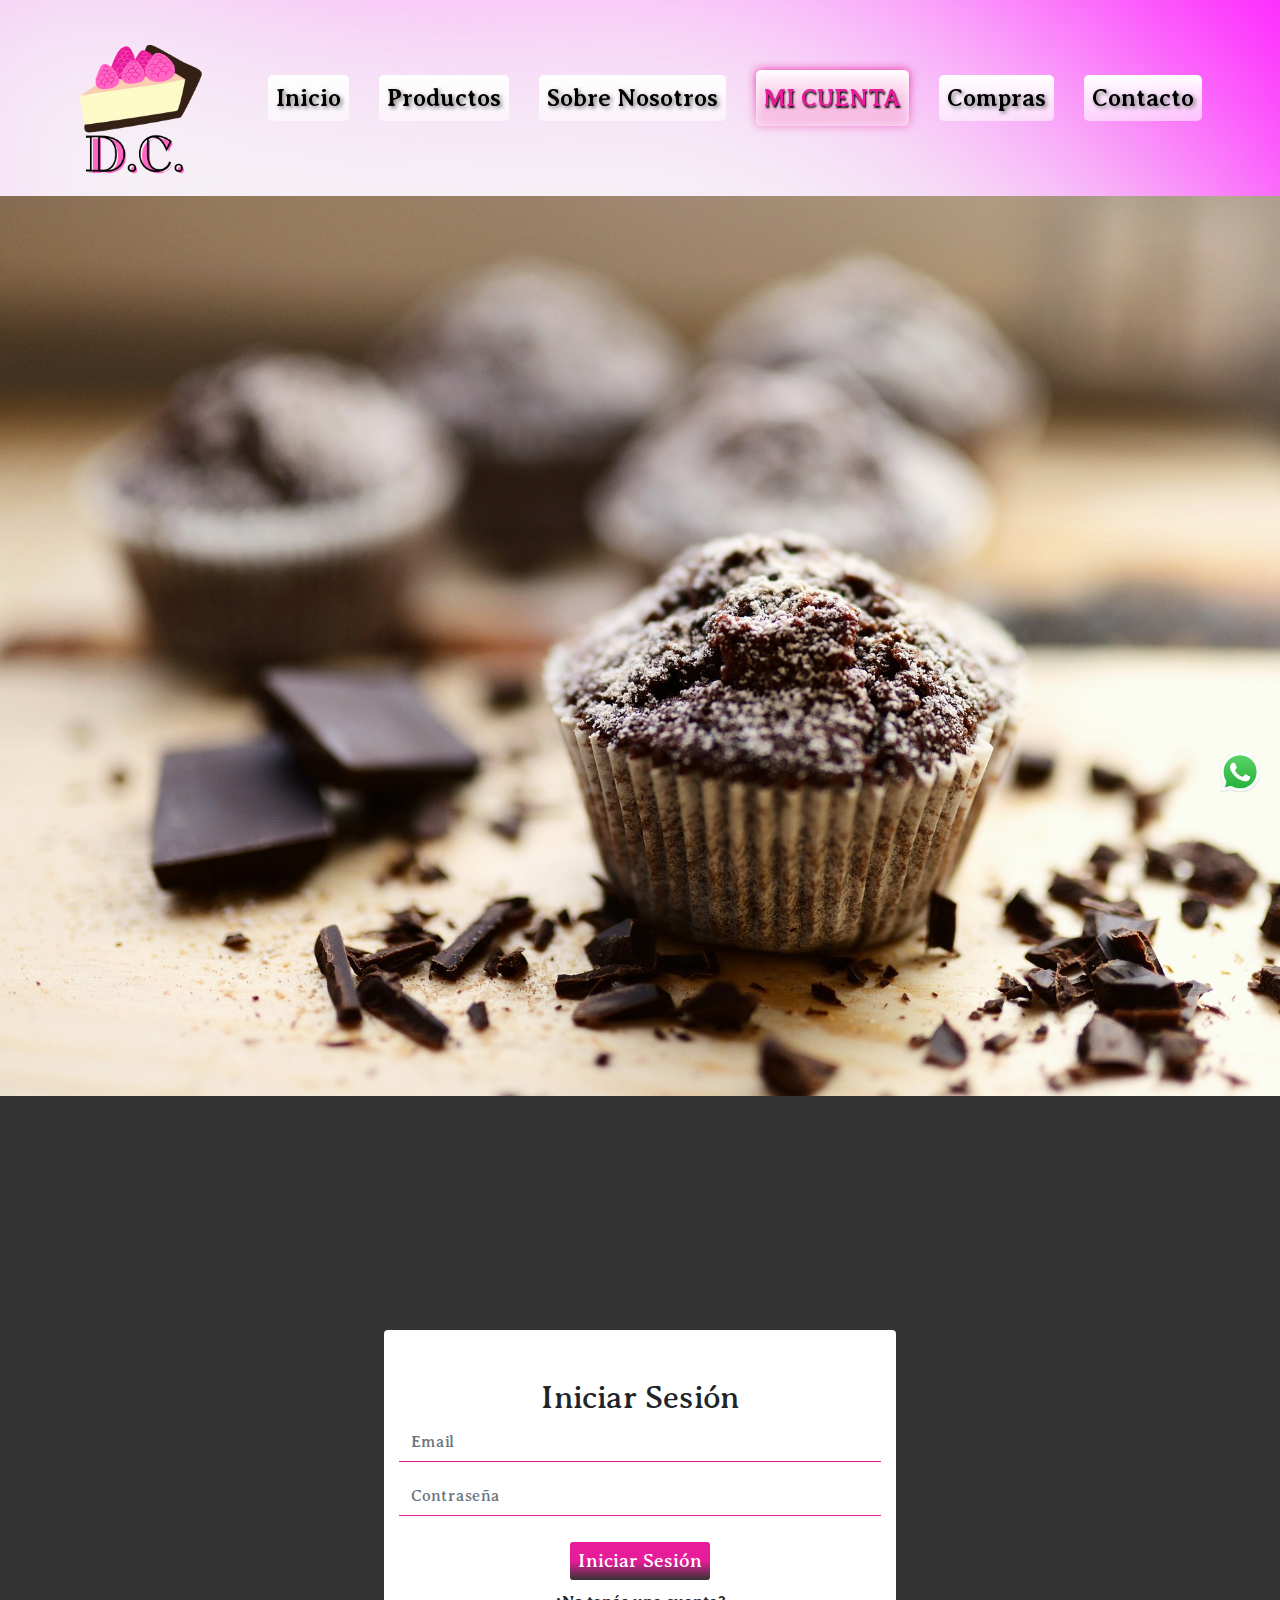
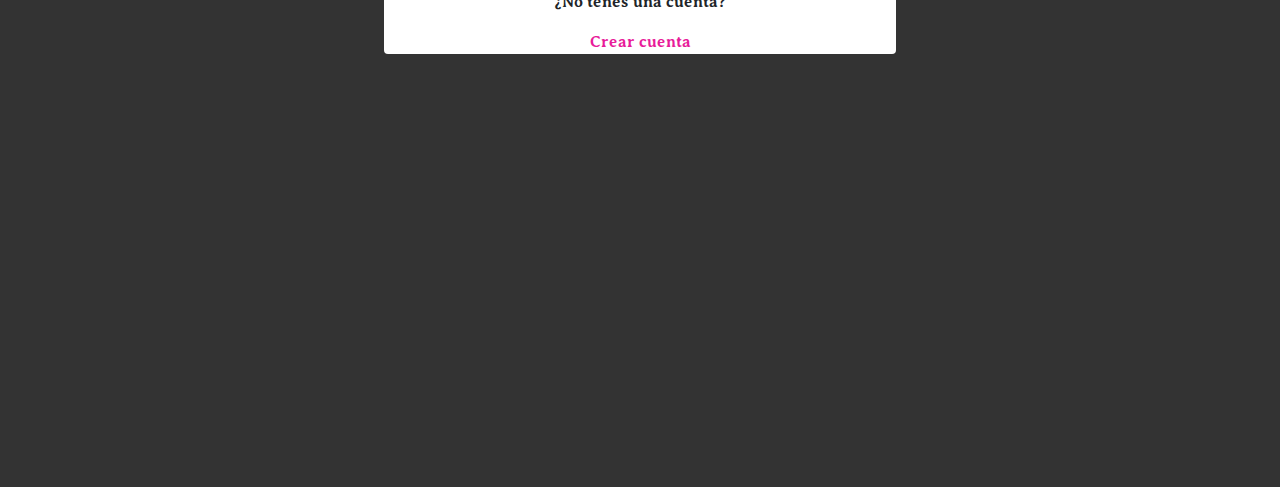
<file: pages/mi-cuenta.html>
<!DOCTYPE html>
<html lang="es">

<head>
	<meta charset="UTF-8">
	<meta http-equiv="X-UA-Compatible" content="IE=edge">
	<meta name="viewport" content="width=device-width, initial-scale=1.0">
	<!-- Iconos -->
	<link rel="stylesheet" href="https://cdnjs.cloudflare.com/ajax/libs/font-awesome/6.1.1/css/all.min.css"
		integrity="sha512-KfkfwYDsLkIlwQp6LFnl8zNdLGxu9YAA1QvwINks4PhcElQSvqcyVLLD9aMhXd13uQjoXtEKNosOWaZqXgel0g=="
		crossorigin="anonymous" referrerpolicy="no-referrer" />
	<!-- Icono de la página -->
	<link rel="icon" href="../icon/d-c-123-bgt.ico">
	<!-- Tipografia -->
	<link rel="preconnect" href="https://fonts.googleapis.com">
	<link href="https://fonts.googleapis.com/css2?family=Averia+Serif+Libre&display=swap" rel="stylesheet">
	<link rel="preconnect" href="https://fonts.gstatic.com" crossorigin>
	<link href="https://fonts.googleapis.com/css2?family=PT+Sans&display=swap" rel="stylesheet">
	<link href="https://fonts.googleapis.com/css2?family=Great+Vibes&display=swap" rel="stylesheet">
	<link href="https://fonts.googleapis.com/css2?family=Fredericka+the+Great&display=swap" rel="stylesheet">
	<!-- Boostrap -->
	<link rel="stylesheet" href="../CSS/bootstrap.min.css" crossorigin="anonymous">
	<!-- Animate.css -->
	<link rel="stylesheet" href="../CSS/animate.min.css">
	<!-- Css -->
	<link rel="stylesheet" type="text/css" href="../CSS/normalize.css">
	<link rel="stylesheet" type="text/css" href="../CSS/estilo.css">
	<title>Cuenta| Dulce Capricho</title>
	<!-- Meta SEO -->
	<meta name="description" content="Tomate el tiempo necesario para crear tu cuenta y disfrutar de una mayor experiencia. Pero quería recordarte hay un límite de postres, no demores mucho 😋.">
	<meta name="keywords" content="Dulce Capricho, Tortas, Postres, Pastelería, Pasteles, Repostería">
	<meta name="author" content="Gabriel Hidalgo">
</head>

<body class="bg-acount">
	<!-- Header y Nav inicio -->
	<header class="header">
		<nav class="navbar navbar-expand-lg">
			<!-- Icono de Dulce Capricho inicio -->
			<div class="container-logo animate__animated animate__pulse">
				<a href="../index.html"><img src="../icon/d-c12.png" alt="Dulce Capricho" class="logo navbar-brand"></a>
			</div>
			<!-- Icono de Dulce Capricho fin -->
			<!-- NavBar inicio-->
			<button class="navbar-toggler" type="button" data-toggle="collapse" data-target="#collapsibleNavbar">
				<i class="nav__toggle fa-solid fa-bars"></i>
			</button>
			<!-- NavBar fin-->
			<!-- navEnlaces inicio-->
			<div class="collapse navbar-collapse" id="collapsibleNavbar">
				<ul class="navbar-nav animate__animated animate__bounceInDown">
					<li class="nav-item nav-item--position">
						<a href="../index.html" class="nav-link nav__menu-link nav__menu-link--mdf">Inicio</a>
					</li>
					<li class="nav-item nav-item--position">
						<a href="./productos.html" class="nav-link nav__menu-link nav__menu-link--mdf">Productos</a>
					</li>
					<li class="nav-item nav-item--position">
						<a href="./sobre-nosotros.html" class="nav-link nav__menu-link nav__menu-link--mdf">Sobre
							Nosotros</a>
					</li>
					<li class="nav-item nav-item--position">
						<a href="./mi-cuenta.html" class="nav-link nav__menu-link nav__menu-link--active">Mi cuenta</a>
					</li>
					<li class="nav-item nav-item--position">
						<a href="./compras.html" class="nav-link nav__menu-link nav__menu-link--mdf">Compras</a>
					</li>
					<li class="nav-item nav-item--position">
						<a href="./contacto.html" class="nav-link nav__menu-link nav__menu-link--mdf">Contacto</a>
					</li>
				</ul>
			</div>
			<!-- navEnlaces fin -->
		</nav>
	</header>
	<!-- Header y Nav fin -->

	<!-- Hero inicio -->
	<section class="jumbotron jumbotron-fluid">
		<div class="hero-container">
			<img src="../images/banners/mi-cuenta.jpg" alt="" class="hero__img">
		</div>
	</section>
	<!-- Hero fin -->

	<!-- main inicio -->
	<main>
		<h1 class="h1-title wow animate__animated animate__backInDown">Mi cuenta</h1>

		<!-- iniciar sesión inicio -->
		<section class="acct-form">
			<form action="#" method="post">
				<h2 class="form-leyend">Iniciar Sesión</h2>
				<div class="form-group container">
					<input type="text" class="form-control form__input" id="email" placeholder="Email" name="email">
				</div>
				<div class="form-group container">
					<input type="password" class="form-control form__input" placeholder="Contraseña" name="pswd">
				</div>
				<div class="text-center">
					<input class="form__btn--login" type="submit" value="Iniciar Sesión">
					<p class="new-acct">¿No tenés una cuenta?</p>
					<span class="new-acct new-acct--pink">Crear cuenta</span>
				</div>
			</form>
		</section>
		<!-- iniciar sesión fin -->
	</main>
	<!-- main fin -->

	<!-- logo de WhatsApp inicio -->
	<section>
		<a href="#"><img src="../icon/whatsapp.png" alt="" class="contact"></a>
	</section>
	<!-- logo de WhatsApp fin -->

	<!-- Footer inicio -->
	<footer class="footer wow animate__animated animate__slideInUp">
		<!-- Redes inicio-->
		<div class="colum1">
			<h4 class="colum-footer__title">Redes<span class="emoji">🔥</span></h4>
			<div class="row row--redes">
				<a href="#"><img src="../icon/facebook.png" class="icono"></a>
				<a href="#"><img src="../icon/instagram.png" class="icono"></a>
			</div>
		</div>
		<!-- Redes fin-->
		<!-- Ayuda inicio -->
		<div class="colum2">
			<h4 class="colum-footer__title">Ayuda<span></span></h4>
			<!-- Enlaces ayuda inicio -->
			<ul>
				<li class="row"><span class="help-link colum-footer__text">Términos y Condiciones</span></li>
				<li class="row"><span class="help-link colum-footer__text">Política de Privacidad</span></li>
				<li class="row"><span class="help-link colum-footer__text">Cookies</span></li>
				<li class="row"><span class="help-link colum-footer__text">Créditos</span></li>
			</ul>
			<!-- Enlaces ayuda fin -->
		</div>
		<!-- Ayuda fin -->
		<!-- Contacto inicio -->
		<div class="colum3">
			<h4 class="colum-footer__title">Contacto</h4>
			<!-- Email de Contacto inicio -->
			<div class="row">
				<i class="fa-solid fa-envelope icon-contac--foot"></i>
				<label class="colum-footer__text">info@dulcecapricho.com</label>
			</div>
			<!-- Email de Contacto fin -->
			<!-- Teléfono de Contacto inicio -->
			<div class="row">
				<i class="fa-solid fa-phone icon-contac--foot"></i>
				<label class="colum-footer__text">(+54) 11 0000-0000</label>
			</div>
			<!-- Teléfono de Contacto fin -->
		</div>
		<!-- Contacto fin-->
	</footer>
	<!-- Footer fin -->

	<!-- Scripts de WOW -->
	<script src="../scripts/wow.min.js"></script>
	<script>
		new WOW().init();
	</script>
	<!-- Scripts de Bootstrap + Librerias -->
	<script src="../scripts/jquery.slim.min.js"
		integrity="sha384-DfXdz2htPH0lsSSs5nCTpuj/zy4C+OGpamoFVy38MVBnE+IbbVYUew+OrCXaRkfj" crossorigin="anonymous">
	</script>
	<script src="../scripts/popper.min.js"
		integrity="sha384-9/reFTGAW83EW2RDu2S0VKaIzap3H66lZH81PoYlFhbGU+6BZp6G7niu735Sk7lN" crossorigin="anonymous">
	</script>
	<script src="../scripts/bootstrap.min.js"
		integrity="sha384-VHvPCCyXqtD5DqJeNxl2dtTyhF78xXNXdkwX1CZeRusQfRKp+tA7hAShOK/B/fQ2" crossorigin="anonymous">
	</script>
</body>

</html>
</file>
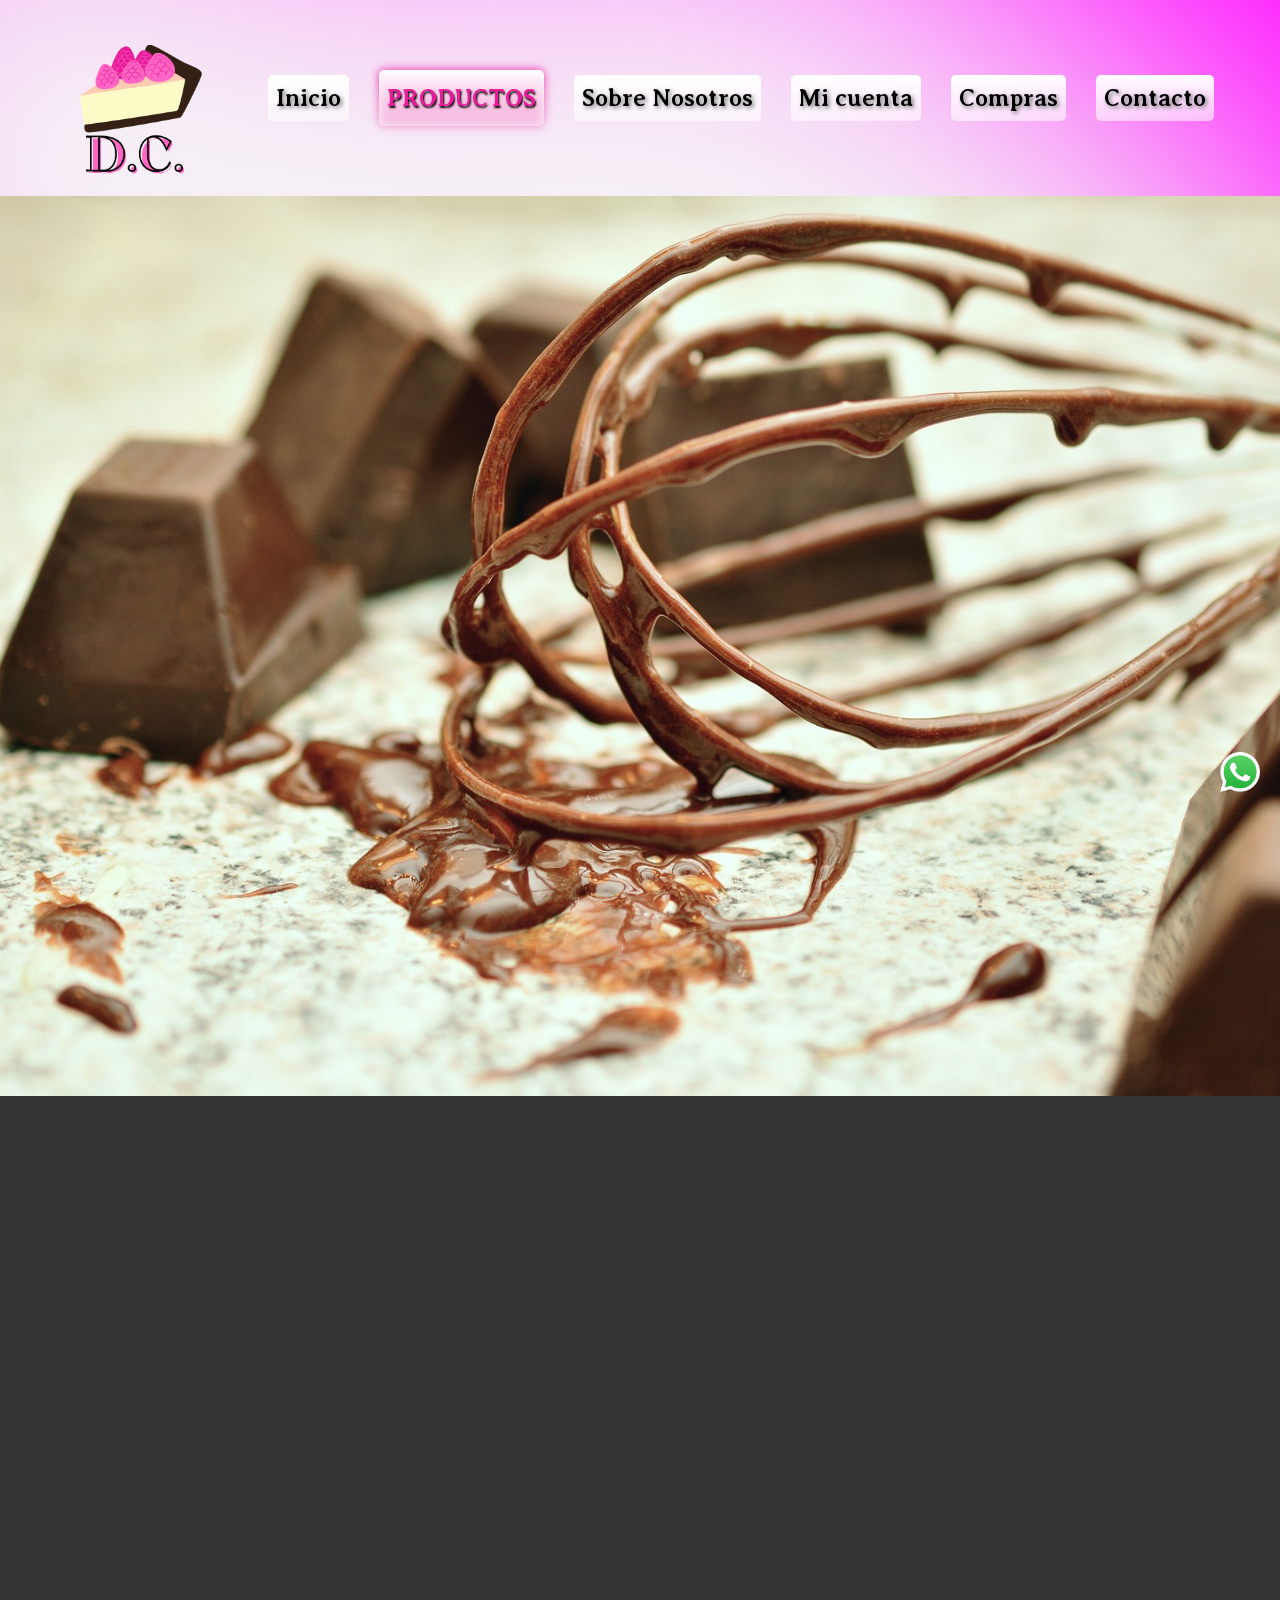
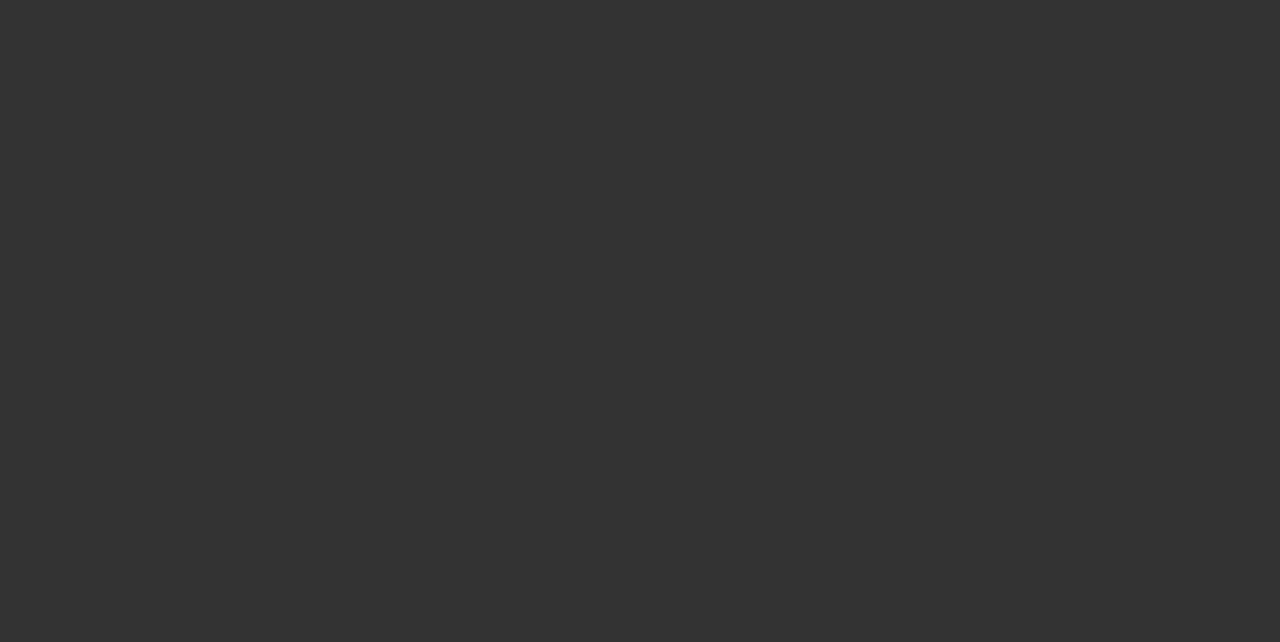
<file: pages/productos.html>
<!DOCTYPE html>
<html lang="es">

<head>
	<meta charset="UTF-8">
	<meta http-equiv="X-UA-Compatible" content="IE=edge">
	<meta name="viewport" content="width=device-width, initial-scale=1.0">
	<!-- Iconos -->
	<link rel="stylesheet" href="https://cdnjs.cloudflare.com/ajax/libs/font-awesome/6.1.1/css/all.min.css"
		integrity="sha512-KfkfwYDsLkIlwQp6LFnl8zNdLGxu9YAA1QvwINks4PhcElQSvqcyVLLD9aMhXd13uQjoXtEKNosOWaZqXgel0g=="
		crossorigin="anonymous" referrerpolicy="no-referrer" />
	<!-- Icono de la página -->
	<link rel="icon" href="../icon/d-c-123-bgt.ico">
	<!-- Tipografia -->
	<link rel="preconnect" href="https://fonts.googleapis.com">
	<link href="https://fonts.googleapis.com/css2?family=Averia+Serif+Libre&display=swap" rel="stylesheet">
	<link rel="preconnect" href="https://fonts.gstatic.com" crossorigin>
	<link href="https://fonts.googleapis.com/css2?family=PT+Sans&display=swap" rel="stylesheet">
	<link href="https://fonts.googleapis.com/css2?family=Great+Vibes&display=swap" rel="stylesheet">
	<link href="https://fonts.googleapis.com/css2?family=Fredericka+the+Great&display=swap" rel="stylesheet">
	<!-- Boostrap -->
	<link rel="stylesheet" href="../CSS/bootstrap.min.css" crossorigin="anonymous">
	<!-- Animate.css -->
	<link rel="stylesheet" href="../CSS/animate.min.css">
	<!-- AOS -->
	<link href="https://unpkg.com/aos@2.3.1/dist/aos.css" rel="stylesheet">
	<!-- Css -->
	<link rel="stylesheet" type="text/css" href="../CSS/normalize.css">
	<link rel="stylesheet" type="text/css" href="../CSS/estilo.css">
	<title>Productos| Dulce Capricho</title>
	<!-- Meta SEO -->
	<meta name="description" content="Anímate y compra uno de nuestros deliciosos postres, elaborados con el fin de complacer tus antojos. Proba ya mismo nuestra especialidad la torta tres leches.">
	<meta name="keywords" content="Dulce Capricho, Tortas, Postres, Pastelería, Pasteles, Repostería">
	<meta name="author" content="Gabriel Hidalgo">
</head>

<body class="bg-productos">
	<!-- Header y Nav inicio -->
	<header class="header">
		<nav class="navbar navbar-expand-lg">
			<!-- Icono de Dulce Capricho inicio -->
			<div class="container-logo animate__animated animate__pulse">
				<a href="../index.html"><img src="../icon/d-c12.png" alt="Dulce Capricho" class="logo navbar-brand"></a>
			</div>
			<!-- Icono de Dulce Capricho fin -->
			<!-- NavBar inicio-->
			<button class="navbar-toggler" type="button" data-toggle="collapse" data-target="#collapsibleNavbar">
				<i class="nav__toggle fa-solid fa-bars"></i>
			</button>
			<!-- NavBar fin-->
			<!-- navEnlaces inicio-->
			<div class="collapse navbar-collapse" id="collapsibleNavbar">
				<ul class="navbar-nav animate__animated animate__bounceInDown">
					<li class="nav-item nav-item--position">
						<a href="../index.html" class="nav-link nav__menu-link nav__menu-link--mdf">Inicio</a>
					</li>
					<li class="nav-item nav-item--position">
						<a href="./productos.html" class="nav-link nav__menu-link nav__menu-link--active">Productos</a>
					</li>
					<li class="nav-item nav-item--position">
						<a href="./sobre-nosotros.html" class="nav-link nav__menu-link nav__menu-link--mdf">Sobre
							Nosotros</a>
					</li>
					<li class="nav-item nav-item--position">
						<a href="./mi-cuenta.html" class="nav-link nav__menu-link nav__menu-link--mdf">Mi cuenta</a>
					</li>
					<li class="nav-item nav-item--position">
						<a href="./compras.html" class="nav-link nav__menu-link nav__menu-link--mdf">Compras</a>
					</li>
					<li class="nav-item nav-item--position">
						<a href="./contacto.html" class="nav-link nav__menu-link nav__menu-link--mdf">Contacto</a>
					</li>
				</ul>
			</div>
			<!-- navEnlaces fin -->
		</nav>
	</header>
	<!-- Header y Nav fin -->

	<!-- Hero inicio -->
	<section class="jumbotron jumbotron-fluid">
		<div class="hero-container">
			<img src="../images/banners/productos-00101.jpg" alt="" class="hero__img">
		</div>
	</section>
	<!-- Hero fin -->

	<!-- main inicio -->
	<main>
		<!-- titulo h1 inicio-->
		<h1 class="h1-title wow animate__animated animate__backInDown">Productos</h1>
		<!-- titulo h1 fin -->

		<!-- Productos inicio -->
		<div class="container">
			<div class="row">
				<div class="card-product products-item col-xs-12 col-sm-6 col-md-4 col-lg-4 col-xl-4"
					data-aos="flip-down" data-aos-duration="1500">
					<img src="../images/products/macarons-111.jpg" alt="Macarons">
					<h4>Macarons</h4>
					<p>12 unidades</p>
					<p>950$</p>

				</div>
				<div class="card-product products-item col-xs-12 col-sm-6 col-md-4 col-lg-4 col-xl-4"
					data-aos="flip-down" data-aos-duration="1500">
					<img src="../images/products/lemon-pie-012.jpg" alt="Lemon Pie">
					<h4>Lemon Pie</h4>
					<p>900gr</p>
					<p>1350$</p>

				</div>
				<div class="card-product products-item col-xs-12 col-sm-6 col-md-4 col-lg-4 col-xl-4"
					data-aos="flip-down" data-aos-duration="1500">
					<img src="../images/products/muffin-040.jpg" alt="Muffin con Mousse de Chocolate">
					<h4>Muffin con Mousse de Chocolate</h4>
					<p>12 unidades</p>
					<p>900$</p>

				</div>
				<div class="card-product products-item col-xs-12 col-sm-6 col-md-4 col-lg-4 col-xl-4"
					data-aos="flip-down" data-aos-duration="1500">
					<img src="../images/products/muffins-con-arandanos-111.jpg" alt="Muffins de Arandanos">
					<h4>Muffins de Arandanos</h4>
					<p>12</p>
					<p>1050$</p>

				</div>
				<div class="card-product products-item col-xs-12 col-sm-6 col-md-4 col-lg-4 col-xl-4"
					data-aos="flip-down" data-aos-duration="1500">
					<img src="../images/products/torta-de-chocolate-111.jpg" alt="Torta de Chocolate">
					<h4>Torta de Chocolate</h4>
					<p>1 porción</p>
					<p>250$</p>

				</div>
				<div class="card-product products-item col-xs-12 col-sm-6 col-md-4 col-lg-4 col-xl-4"
					data-aos="flip-down" data-aos-duration="1500">
					<img src="../images/products/budin-marmolado-111.jpg" alt="Bundin Marmolado con Glaseado">
					<h4>Budin Marmolado con Glaseado</h4>
					<p>500gr</p>
					<p>750$</p>

				</div>
			</div>
		</div>
		<!-- Productos fin -->
		
	</main>
	<!-- main fin -->

	<!-- logo de WhatsApp inicio -->
	<section>
		<a href="#"><img src="../icon/whatsapp.png" alt="" class="contact"></a>
	</section>
	<!-- logo de WhatsApp fin -->

	<!-- Footer inicio -->
	<footer class="footer wow animate__animated animate__slideInUp">
		<!-- Redes inicio-->
		<div class="colum1">
			<h4 class="colum-footer__title">Redes<span class="emoji">🔥</span></h4>
			<div class="row row--redes">
				<a href="#"><img src="../icon/facebook.png" class="icono"></a>
				<a href="#"><img src="../icon/instagram.png" class="icono"></a>
			</div>
		</div>
		<!-- Redes fin-->
		<!-- Ayuda inicio -->
		<div class="colum2">
			<h4 class="colum-footer__title">Ayuda<span></span></h4>
			<!-- Enlaces ayuda inicio -->
			<ul>
				<li class="row"><span class="help-link colum-footer__text">Términos y Condiciones</span></li>
				<li class="row"><span class="help-link colum-footer__text">Política de Privacidad</span></li>
				<li class="row"><span class="help-link colum-footer__text">Cookies</span></li>
				<li class="row"><span class="help-link colum-footer__text">Créditos</span></li>
			</ul>
			<!-- Enlaces ayuda fin -->
		</div>
		<!-- Ayuda fin -->
		<!-- Contacto inicio -->
		<div class="colum3">
			<h4 class="colum-footer__title">Contacto</h4>
			<!-- Email de Contacto inicio -->
			<div class="row">
				<i class="fa-solid fa-envelope icon-contac--foot"></i>
				<label class="colum-footer__text">info@dulcecapricho.com</label>
			</div>
			<!-- Email de Contacto fin -->
			<!-- Teléfono de Contacto inicio -->
			<div class="row">
				<i class="fa-solid fa-phone icon-contac--foot"></i>
				<label class="colum-footer__text">(+54) 11 0000-0000</label>
			</div>
			<!-- Teléfono de Contacto fin -->
		</div>
		<!-- Contacto fin -->
	</footer>
	<!-- Footer fin -->

	<!-- Scripts de AOS -->
	<script src="https://unpkg.com/aos@2.3.1/dist/aos.js"></script>
	<script>
		AOS.init();
	</script>
	<!-- Scripts de WOW -->
	<script src="../scripts/wow.min.js"></script>
	<script>
		new WOW().init();
	</script>
	<!-- Scripts de Bootstrap + Librerias -->
	<script src="../scripts/jquery.slim.min.js"
		integrity="sha384-DfXdz2htPH0lsSSs5nCTpuj/zy4C+OGpamoFVy38MVBnE+IbbVYUew+OrCXaRkfj" crossorigin="anonymous">
	</script>
	<script src="../scripts/popper.min.js"
		integrity="sha384-9/reFTGAW83EW2RDu2S0VKaIzap3H66lZH81PoYlFhbGU+6BZp6G7niu735Sk7lN" crossorigin="anonymous">
	</script>
	<script src="../scripts/bootstrap.min.js"
		integrity="sha384-VHvPCCyXqtD5DqJeNxl2dtTyhF78xXNXdkwX1CZeRusQfRKp+tA7hAShOK/B/fQ2" crossorigin="anonymous">
	</script>
</body>

</html>
</file>
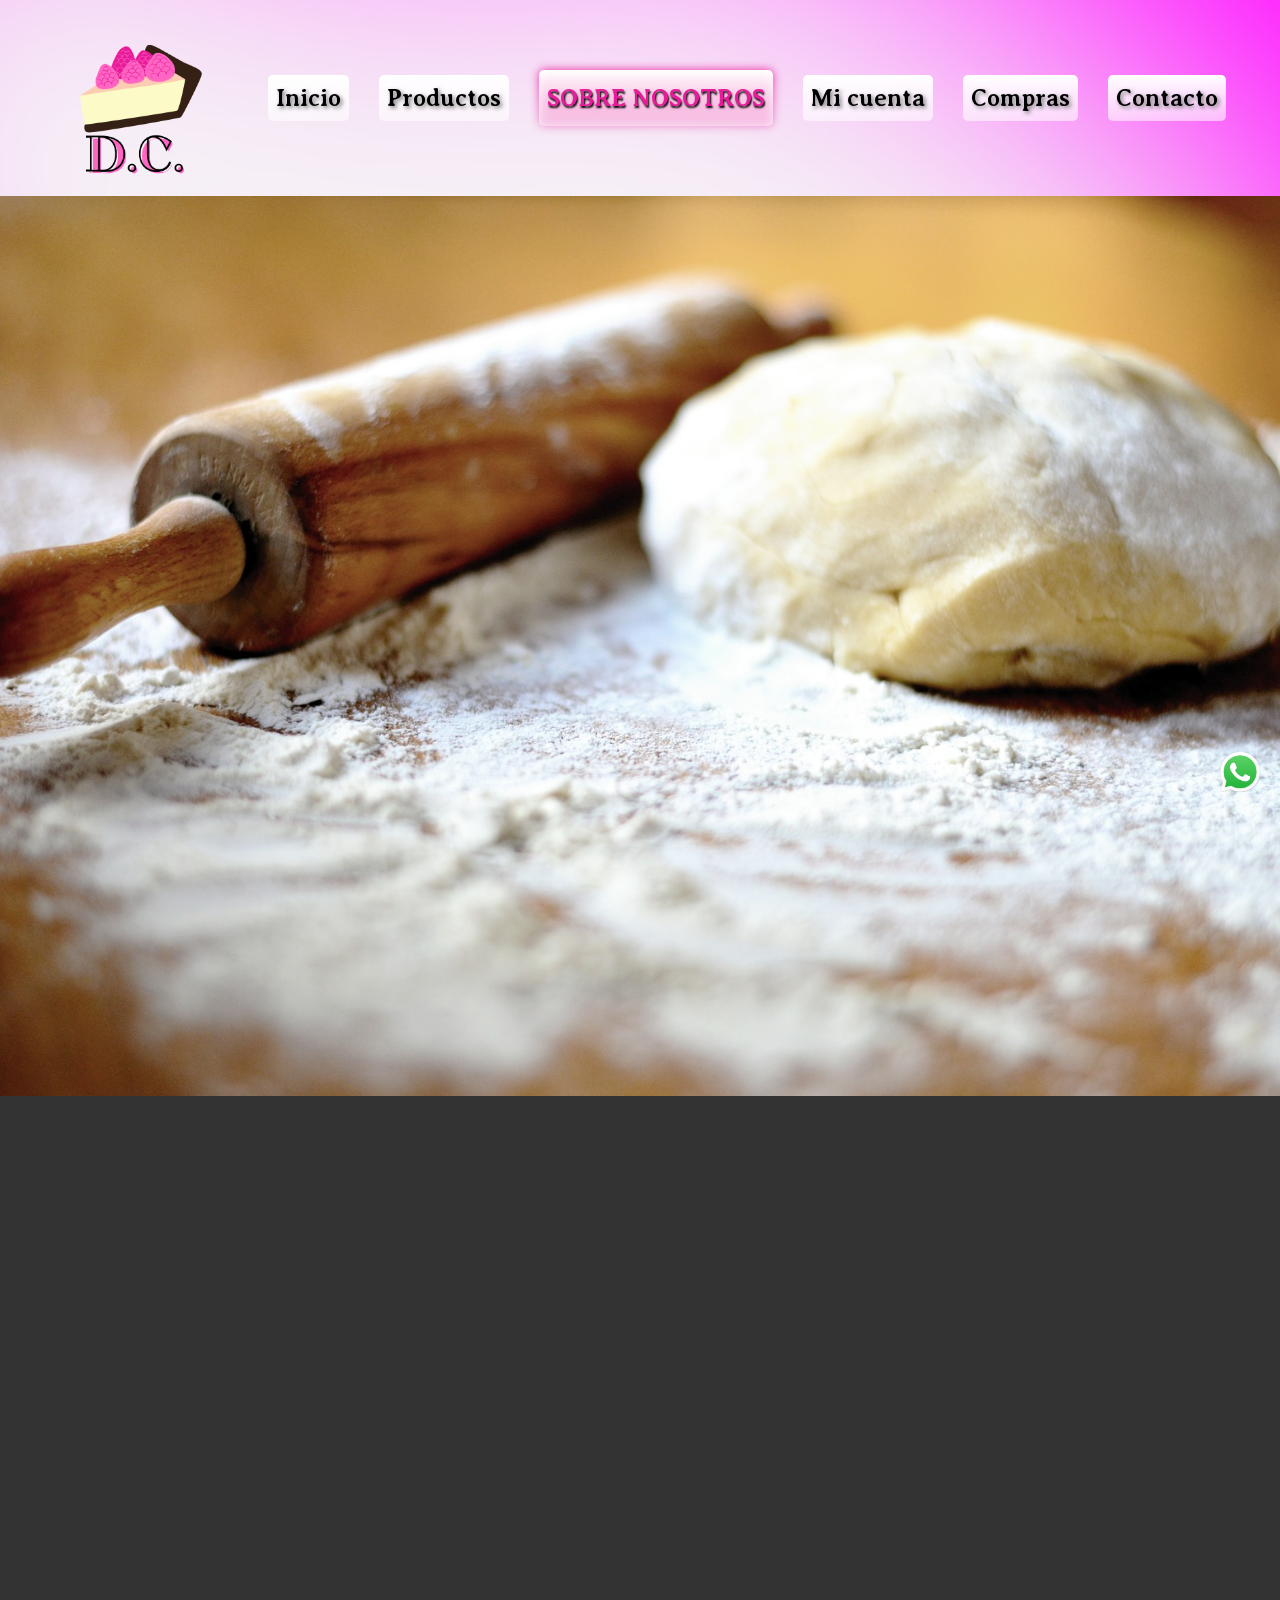
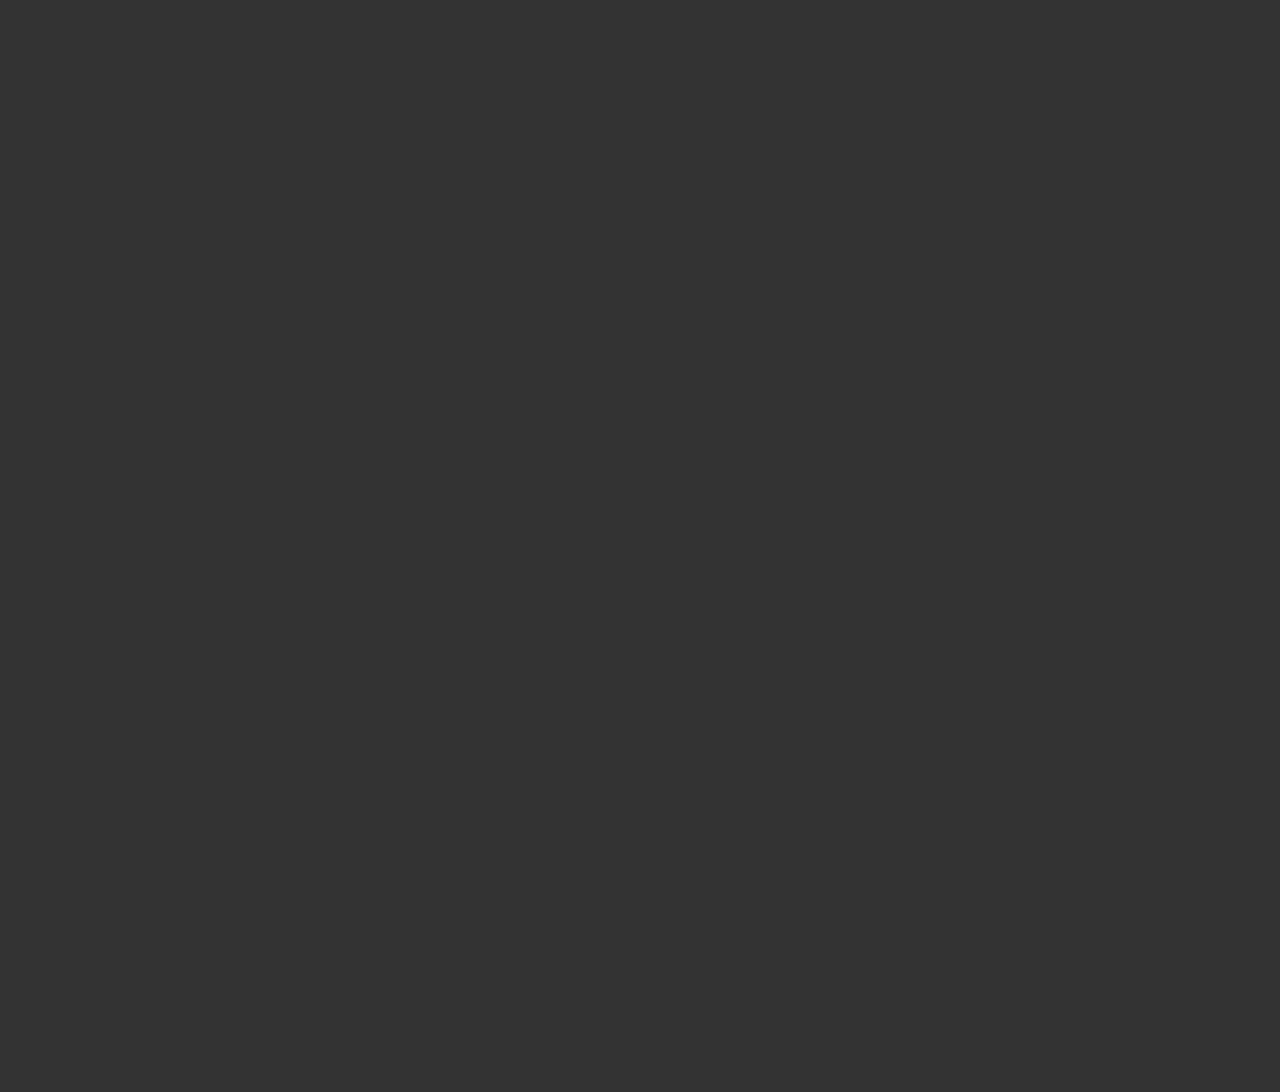
<file: pages/sobre-nosotros.html>
<!DOCTYPE html>
<html lang="es">

<head>
	<meta charset="UTF-8">
	<meta http-equiv="X-UA-Compatible" content="IE=edge">
	<meta name="viewport" content="width=device-width, initial-scale=1.0">
	<!-- Iconos -->
	<link rel="stylesheet" href="https://cdnjs.cloudflare.com/ajax/libs/font-awesome/6.1.1/css/all.min.css"
		integrity="sha512-KfkfwYDsLkIlwQp6LFnl8zNdLGxu9YAA1QvwINks4PhcElQSvqcyVLLD9aMhXd13uQjoXtEKNosOWaZqXgel0g=="
		crossorigin="anonymous" referrerpolicy="no-referrer" />
	<!-- Icono de la página -->
	<link rel="icon" href="../icon/d-c-123-bgt.ico">
	<!-- Tipografia -->
	<link rel="preconnect" href="https://fonts.googleapis.com">
	<link href="https://fonts.googleapis.com/css2?family=Averia+Serif+Libre&display=swap" rel="stylesheet">
	<link rel="preconnect" href="https://fonts.gstatic.com" crossorigin>
	<link href="https://fonts.googleapis.com/css2?family=PT+Sans&display=swap" rel="stylesheet">
	<link href="https://fonts.googleapis.com/css2?family=Great+Vibes&display=swap" rel="stylesheet">
	<link href="https://fonts.googleapis.com/css2?family=Fredericka+the+Great&display=swap" rel="stylesheet">
	<!-- Boostrap -->
	<link rel="stylesheet" href="../CSS/bootstrap.min.css" crossorigin="anonymous">
	<!-- AOS -->
	<link href="https://unpkg.com/aos@2.3.1/dist/aos.css" rel="stylesheet">
	<!-- Animate.css -->
	<link rel="stylesheet" href="../CSS/animate.min.css">
	<!-- Css -->
	<link rel="stylesheet" type="text/css" href="../CSS/normalize.css">
	<link rel="stylesheet" type="text/css" href="../CSS/estilo.css">
	<title>Sobre Nosotros| Dulce Capricho</title>
	<!-- Meta SEO -->
	<meta name="description" content="Somos una empresa independiente que comenzó con las ambiciones de una madre de familia apasionada por los postres y las tortas, tres años de trabajo nos avalan.">
	<meta name="keywords" content="Dulce Capricho, Tortas, Postres, Pastelería, Pasteles, Repostería">
	<meta name="author" content="Gabriel Hidalgo">
</head>

<body class="bg-us">
	<!-- Header y Nav inicio -->
	<header class="header">
		<nav class="navbar navbar-expand-lg">
			<!-- Icono de Dulce Capricho inicio -->
			<div class="container-logo animate__animated animate__pulse">
				<a href="../index.html"><img src="../icon/d-c12.png" alt="Dulce Capricho" class="logo navbar-brand"></a>
			</div>
			<!-- Icono de Dulce Capricho fin -->
			<!-- NavBar inicio-->
			<button class="navbar-toggler" type="button" data-toggle="collapse" data-target="#collapsibleNavbar">
				<i class="nav__toggle fa-solid fa-bars"></i>
			</button>
			<!-- NavBar fin-->
			<!-- navEnlaces inicio-->
			<div class="collapse navbar-collapse" id="collapsibleNavbar">
				<ul class="navbar-nav animate__animated animate__bounceInDown">
					<li class="nav-item nav-item--position">
						<a href="../index.html" class="nav-link nav__menu-link nav__menu-link--mdf">Inicio</a>
					</li>
					<li class="nav-item nav-item--position">
						<a href="./productos.html" class="nav-link nav__menu-link nav__menu-link--mdf">Productos</a>
					</li>
					<li class="nav-item nav-item--position">
						<a href="./sobre-nosotros.html" class="nav-link nav__menu-link nav__menu-link--active">Sobre
							Nosotros</a>
					</li>
					<li class="nav-item nav-item--position">
						<a href="./mi-cuenta.html" class="nav-link nav__menu-link nav__menu-link--mdf">Mi cuenta</a>
					</li>
					<li class="nav-item nav-item--position">
						<a href="./compras.html" class="nav-link nav__menu-link nav__menu-link--mdf">Compras</a>
					</li>
					<li class="nav-item nav-item--position">
						<a href="./contacto.html" class="nav-link nav__menu-link nav__menu-link--mdf">Contacto</a>
					</li>
				</ul>
			</div>
			<!-- navEnlaces fin -->
		</nav>
	</header>
	<!-- Header y Nav fin -->

	<!-- Hero inicio -->
	<section class="jumbotron jumbotron-fluid">
		<div class="hero-container">
			<img src="../images/banners/sobre-nosotros-001.jpg" alt="" class="hero__img">
		</div>
	</section>
	<!-- Hero fin -->

	<main>
		<h1 class="h1-title wow animate__animated animate__backInDown">Sobre Nosotros</h1>
		<article>
			<!-- sección 1 inicio -->
			<section class="about-us-1" data-aos="zoom-in">
				<h2 class="h2-title">Dulce <span class="txt-pink">Capricho</span></h2>
				<!-- descripción 1 inicio -->
				<p class="description-1">Dulce Capricho es una Empresa Interpersonal, Que nació de la pasión de una
					Madre por las Tortas y los Postres. Nuestro objetivo es que todos puedan disfrutar de los postres
					más agradables y exquisitos, teniendo la posibilidad de revisar nuestro catálogo y hacer pedidos
					online. Tenemos una experiencia de 3 años haciendo lo que mejor sabemos hacer, y nos respaldan los
					testimonios de nuestros clientes.
					<br>
					¿Qué estás esperando? <strong class="text-warning">¡Proba ya mismo nuestros postres!</strong>
				</p>
				<!-- descripción 1 fin -->
			</section>
			<!-- sección 1 fin -->
			<!-- sección 2 inicio -->
			<section class="about-us-2" data-aos="zoom-in">
				<h3 class="h3-title h3-title--about-us">Conoce a nuestra <span class="txt-pink">Pastelera</span>👩‍🍳
				</h3>
				<div class="about-chef">
					<!-- imagen del chef inicio -->
					<div class="img-chef-container col-xs-12 col-sm-12 col-md-12 col-lg-8 col-xl-8">
						<img class="img-chef" src="../images/about-us-img/pastelera.jpg" alt="Pastelera">
					</div>
					<!-- imagen del chef fin -->
					<!-- descripción 2 inicio -->
					<p class="description-2 ol-xs-12 col-sm-12 col-md-12 col-lg-4 col-xl-4">
						María Esquivel es quien está de tras de nuestras delicias. Es una amante de los
						postres, simpática y trabajadora, mejora día a día.
						<br>
						Ella ya tenía pasión por la repostería desde
						antes de estudiar, comenzó haciendo tortas de cumpleaños para su familia.
						Ha estudiado repostería y decoración de tortas en el año 2017.
						<br>
						Es Adventista del Séptimo Día, por ende guarda los sábados, el único día de la semana que se
						abstiene de trabajar, para adorar a su Dios.
						<br>
						Actualmente, trabaja de forma independiente en Dulce
						Capricho. Poniendo un gran esfuerzo y dedicación en cada postre que hace.
						<br>
						Su especialidad es la torta 3 leches🍰, es un mundo de sabores.
						<br>
						<span class="text-uppercase">¡Probala ya mismo!!!</span>
					</p>
					<!-- descripción 2 fin -->
				</div>
			</section>
			<!-- sección 2 fin -->
		</article>
	</main>

	<!-- logo de WhatsApp inicio -->
	<section>
		<a href="#"><img src="../icon/whatsapp.png" alt="" class="contact"></a>
	</section>
	<!-- logo de WhatsApp fin -->

	<!-- Footer inicio -->
	<footer class="footer wow animate__animated animate__slideInUp">
		<!-- Redes inicio-->
		<div class="colum1">
			<h4 class="colum-footer__title">Redes<span class="emoji">🔥</span></h4>
			<div class="row row--redes">
				<a href="#"><img src="../icon/facebook.png" class="icono"></a>
				<a href="#"><img src="../icon/instagram.png" class="icono"></a>
			</div>
		</div>
		<!-- Redes fin-->
		<!-- Ayuda inicio -->
		<div class="colum2">
			<h4 class="colum-footer__title">Ayuda<span></span></h4>
			<!-- Enlaces ayuda inicio -->
			<ul>
				<li class="row"><span class="help-link colum-footer__text">Términos y Condiciones</span></li>
				<li class="row"><span class="help-link colum-footer__text">Política de Privacidad</span></li>
				<li class="row"><span class="help-link colum-footer__text">Cookies</span></li>
				<li class="row"><span class="help-link colum-footer__text">Créditos</span></li>
			</ul>
			<!-- Enlaces ayuda fin -->
		</div>
		<!-- Ayuda fin -->
		<!-- Contacto inicio -->
		<div class="colum3">
			<h4 class="colum-footer__title">Contacto</h4>
			<!-- Email de Contacto inicio -->
			<div class="row">
				<i class="fa-solid fa-envelope icon-contac--foot"></i>
				<label class="colum-footer__text">info@dulcecapricho.com</label>
			</div>
			<!-- Email de Contacto fin -->
			<!-- Teléfono de Contacto inicio -->
			<div class="row">
				<i class="fa-solid fa-phone icon-contac--foot"></i>
				<label class="colum-footer__text">(+54) 11 0000-0000</label>
			</div>
			<!-- Teléfono de Contacto fin -->
		</div>
		<!-- Contacto fin-->
	</footer>
	<!-- Footer fin -->

	<!-- Scripts de AOS -->
	<script src="https://unpkg.com/aos@2.3.1/dist/aos.js"></script>
	<script>
		AOS.init();
	</script>
	<!-- Scripts de WOW -->
	<script src="../scripts/wow.min.js"></script>
	<script>
		new WOW().init();
	</script>
	<!-- Scripts de Bootstrap + Librerias -->
	<script src="../scripts/jquery.slim.min.js"
		integrity="sha384-DfXdz2htPH0lsSSs5nCTpuj/zy4C+OGpamoFVy38MVBnE+IbbVYUew+OrCXaRkfj" crossorigin="anonymous">
	</script>
	<script src="../scripts/popper.min.js"
		integrity="sha384-9/reFTGAW83EW2RDu2S0VKaIzap3H66lZH81PoYlFhbGU+6BZp6G7niu735Sk7lN" crossorigin="anonymous">
	</script>
	<script src="../scripts/bootstrap.min.js"
		integrity="sha384-VHvPCCyXqtD5DqJeNxl2dtTyhF78xXNXdkwX1CZeRusQfRKp+tA7hAShOK/B/fQ2" crossorigin="anonymous">
	</script>
</body>

</html>
</file>
<file: CSS/estilo.css>
@charset "UTF-8";
* {
  font-family: "Averia Serif Libre", cursive;
}

/* -------------------General----------------------- */
body {
  background: #333333;
}

/* nav inicio */
.header {
  height: auto;
  width: 100%;
  position: sticky;
  top: 0;
  left: 0;
  z-index: 100000000;
  background-image: url(../images/background/bg-header.svg);
  background-repeat: no-repeat;
}

.navbar-nav {
  align-items: center;
}
.navbar-nav .nav__menu-link--active {
  color: #E81C9A;
  text-decoration: none;
  font-weight: bold;
  text-shadow: 1px 2px 2px #000;
  text-transform: uppercase;
  background-image: repeating-linear-gradient(#ffffff, rgba(84, 63, 42, 0) 100px);
  border-radius: 5px;
  padding: 10px;
  filter: drop-shadow(0 0 5px #E81C9A);
  transition: 0.3s;
}
.navbar-nav .nav__menu-link--mdf {
  color: #000;
  text-decoration: none;
  font-weight: bold;
  text-shadow: 2px 2px 4px #777;
  background-image: repeating-linear-gradient(#ffffff, rgba(84, 63, 42, 0) 100px);
  border-radius: 5px;
  padding: 5px;
}
.navbar-nav .nav__menu-link--mdf:hover {
  color: #E81C9A;
  filter: drop-shadow(0 0 5px #000);
  transition: 0.3s;
  transition: 0.3s;
}

/* logo inicio*/
.container-logo {
  height: 20vh;
  width: 20%;
  z-index: 100000000;
}
.container-logo .logo {
  height: 100%;
  width: 100%;
  object-fit: contain;
}
.container-logo .logo:hover {
  filter: hue-rotate(40deg);
}

/* logo fin */
.nav__toggle {
  background: none;
  border: none;
  padding: 0 20px;
  display: none;
  cursor: pointer;
  z-index: 100000000000;
}

.nav-item--position {
  padding: 45px 15px;
}

/* nav fin */
/* hero incio */
.jumbotron {
  padding: 0;
  margin: 0;
}
.jumbotron .hero-container {
  height: 100vh;
  width: 100%;
  margin: auto;
}
.jumbotron .hero__img {
  height: 100%;
  width: 100%;
  object-fit: cover;
  display: block;
}

/* hero fin */
/* whatsapp icono inicio */
.contact {
  position: fixed;
  right: 20px;
  bottom: 12vh;
}

/* whatsapp icono fin */
/* TITULOS */
.h1-title {
  text-align: center;
  line-height: 2em;
  font-size: 4.5em;
  color: #000;
  background-image: url(../images/background/blurry-gradient-haikei.svg);
  background-repeat: no-repeat;
  background-color: #FF00FF;
  text-shadow: 0px 0px 7px #fff;
  font-weight: bold;
  font-family: "Fredericka the Great", cursive;
}

.h2-title {
  color: #fff;
  text-align: center;
  font-size: 3.5em;
  font-family: "Averia Serif Libre", cursive;
}

.h3-title {
  text-align: center;
  line-height: 2rem;
  font-size: 2.9em;
  color: #fff;
  font-family: "Averia Serif Libre", cursive;
}

/* ----- footer inicio ----- */
.footer {
  height: 25vh;
  width: 100%;
  display: flex;
  background-image: url(../images/background/blurry-gradient-haikei.svg);
  background-repeat: no-repeat;
  background-color: #FF00FF;
  justify-content: space-between;
  padding: 2% 7% 0 7%;
  height: max-content;
}
.footer .colum1 {
  display: inline-block;
  line-height: 1.5rem;
}
.footer .colum1 .row {
  list-style: none;
  line-height: 2rem;
}
.footer .colum1 .row--redes {
  display: flex;
  justify-content: space-between;
}
.footer .colum2 {
  display: inline-block;
  line-height: 1.5rem;
}
.footer .colum2 .row {
  list-style: none;
  line-height: 2rem;
}
.footer .colum2 .help-link {
  text-decoration: none;
  color: #000;
}
.footer .colum2 .help-link:hover {
  color: #fff;
  text-decoration: none;
  text-shadow: 0 0 7px #000;
  filter: drop-shadow(0 0 7px #000);
}
.footer .colum3 {
  display: inline-block;
  line-height: 1.5rem;
}
.footer .colum3 .row {
  list-style: none;
  line-height: 2rem;
}
.footer .colum3 .row .colum-footer__text:hover {
  color: #fff;
  text-decoration: none;
  text-shadow: 0 0 7px #000;
  filter: drop-shadow(0 0 7px #000);
}
.footer .colum3 .icon-contac--foot {
  line-height: 2;
  text-shadow: 0px 0px 7px #eee, 0px 0px 7px #eee;
}
.footer .colum3 .icon-contac--foot:hover {
  color: #fff;
  text-decoration: none;
  text-shadow: 0 0 7px #000;
  filter: drop-shadow(0 0 7px #000);
}

/* titulo columna footer inicio */
.colum-footer__title {
  font-size: 2rem;
  padding-bottom: 1.5rem;
  font-family: "PT Sans", sans-serif;
  font-weight: 600;
  color: #eee;
  text-shadow: 0px 0px 7px #000, 0px 0px 7px #000;
}
.colum-footer__title .emoji {
  font-size: 1.5rem;
}

/* titiulo columna footer fin */
/* texto columna footer inicio*/
.colum-footer__text {
  font-size: x-large;
  font-family: "PT Sans", sans-serif;
  text-shadow: 0px 0px 7px #eee, 0px 0px 7px #eee;
  font-weight: bold;
}

/* texto columna footer fin */
.icono, .contact {
  height: 40px;
  width: 40px;
}
.icono:hover, .contact:hover {
  filter: contrast(2);
  filter: brightness(1.5);
  transition: 1s;
}

/* ----- footer fin ----- */
/* -------------------------INDEX----------------------------- */
/* Index Titulos inicio*/
.h2-title--index {
  line-height: 2;
}

/* Index Titulos Fin */
/* --------Index Sección1 inicio*---------/

/* Carousel inicio*/
.carousel-indicators li {
  height: 25px;
  width: 25px;
  border-radius: 50%;
  border-color: 4px solid #000;
  background-color: #E81C9A;
}

.fa-circle-chevron-left {
  font-size: 1.7rem;
  color: #E81C9A;
  font-weight: bold;
}

.fa-circle-chevron-right {
  font-size: 1.7rem;
  color: #E81C9A;
  font-weight: bold;
}

/* Carousel fin*/
/* ---------- Sección1 index fin---------- */
/* ---------- Sección2 index inicio---------- */
/* galeria index inicio */
.img-container {
  height: auto;
  width: 100%;
  text-align: center;
  cursor: pointer;
  display: flex;
  justify-content: center;
  padding-top: 5%;
  flex-wrap: wrap;
  overflow: auto;
}
.img-container::-webkit-scrollbar {
  width: 10px;
}
.img-container::-webkit-scrollbar-thumb {
  background-color: #E81C9A;
}
.img-container::-webkit-scrollbar-track-piece {
  box-shadow: inset 0 0 15px #000;
  background: #444;
}
.img-container .img-item {
  max-height: 250px;
  max-width: 250px;
  padding: 10px;
  overflow: hidden;
}
.img-container .img-item .img {
  height: 100%;
  width: 100%;
  border-radius: 20px;
  object-fit: cover;
  transition: 1s;
}
.img-container .img-item .img:hover {
  border-radius: 50%;
  box-shadow: 0px 0px 7px 7px #FF00FF;
  transform: scale(0.9);
  transition: 1s;
}

/* galeria index fin */
/* ---------- sección2 index fin---------- */
/* ------------------------Productos------------------------------ */
/* carta productos inicio*/
.card-product {
  height: 100%;
  width: 100%;
  padding-top: 3rem;
}
.card-product:hover {
  transform: scale(0.9);
  transition: 0.5s;
}
.card-product img {
  width: max-content;
  height: 70%;
  object-fit: cover;
  border-radius: 7px;
  box-shadow: 0 1px 3px rgba(255, 255, 255, 0.144), 0 1px 3px rgba(255, 253, 253, 0.24), 0 1.7px 2px rgba(255, 253, 253, 0.664), 0 1.7px 2px rgba(255, 253, 253, 0.87);
  transition: 0.5s;
}
.card-product img:hover {
  box-shadow: 0px 0px 7px 7px #E81C9A;
  transition: 0.5s;
}
.card-product h4 {
  height: auto;
  width: auto;
  padding-top: 10px;
}
.card-product p {
  padding-top: 3px;
  line-height: 0;
}

.products-item {
  text-align: center;
  color: #fff;
}

/* carta productos fin*/
/* ------------------------Sobre-Nosotros------------------------- */
/* ----- sección1 sobre nosotros inicio ----- */
.about-us-1 {
  height: auto;
  width: 100%;
  margin-top: 5rem;
}
.about-us-1 .txt-pink {
  color: #E81C9A;
}
.about-us-1 .description-1 {
  color: #fff;
  font-size: 1.4rem;
  text-align: center;
  margin: 4% 15%;
}

/* ----- sección1 sobre nosotros fin ----- */
/* ----- sección2 sobre nosotros inicio ----- */
.about-us-2 {
  height: auto;
  width: 100%;
}
.about-us-2 .h3-title--about-us {
  line-height: 2rem;
  padding: 5rem 0 3rem;
}
.about-us-2 .txt-pink {
  color: #E81C9A;
}
.about-us-2 .about-chef {
  display: flex;
  padding: 0 2rem;
}
.about-us-2 .about-chef .img-chef-container {
  height: 500px;
}
.about-us-2 .about-chef .img-chef-container .img-chef {
  height: 100%;
  width: 100%;
  object-fit: cover;
  border-radius: 5px;
}
.about-us-2 .about-chef .description-2 {
  height: auto;
  color: #fff;
  text-align: left;
  font-size: 1.2rem;
  border-left: #fff solid 1px;
  height: fit-content;
  padding-left: 9px;
}

/*  ----- sección2 sobre nosotros fin  ----- */
/* ------------------------Mi-Cuenta------------------------------ */
/* Formulario-iniciar sesión inicio */
.acct-form {
  height: auto;
  width: 40vw;
  background-color: #fff;
  margin: auto;
  border-radius: 4px;
  margin-bottom: 15%;
  margin-top: 7%;
  padding-top: 3%;
}
.acct-form .form-leyend {
  text-align: center;
  padding-top: 10px;
}
.acct-form .form__input {
  border: none;
  border-bottom: 1px solid #E81C9A;
  border-radius: 0;
}
.acct-form .form__input:focus {
  border-radius: 5px;
  border: 1px solid #E81C9A;
  box-shadow: 1px 0px 3px #E81C9A, -1px 0px 3px #E81C9A, 0px 1px 3px #E81C9A, 0px -1px 3px #E81C9A;
}
.acct-form .form__btn--login {
  border-radius: 3px;
  color: #fff;
  background-image: linear-gradient(to bottom, #E81C9A 50%, #333);
  border: transparent;
  margin: 10px 20px;
  font-size: 1.2em;
  padding: 0.5rem;
}
.acct-form .form__btn--login:hover {
  color: #eee;
  background-image: linear-gradient(to top, #E81C9A 50%, #333);
  padding: 0.5rem;
}
.acct-form .new-acct, .acct-form .new-acct--pink {
  font-weight: bold;
}
.acct-form .new-acct--pink {
  color: #E81C9A;
}

/* Formulario-iniciar sesión fin */
/* ------------------------Compras-------------------------------- */
.empty-cart {
  height: 100vh;
  width: 100%;
}
.empty-cart .empty-cart__center {
  padding: 25% 0;
}

/* -------------------------Contacto------------------------------*/
/* ----- sección1 contacto inicio ----- */
/* formulario contacto inicio */
.form {
  height: auto;
  width: 50%;
  background-color: #fff;
  margin: auto;
  border-radius: 5px;
  margin-bottom: 3rem;
  margin-top: 5rem;
  padding: 10px;
}
.form .form-leyend {
  text-align: center;
  padding-top: 10px;
}
.form .form__input {
  border: none;
  border-bottom: 1px solid #E81C9A;
  border-radius: 0;
}
.form .form__input:focus {
  border-radius: 5px;
  border: 1px solid #E81C9A;
  box-shadow: 1px 0px 3px #E81C9A, -1px 0px 3px #E81C9A, 0px 1px 3px #E81C9A, 0px -1px 3px #E81C9A;
}
.form input::-webkit-inner-spin-button,
.form input::-webkit-inner-spin-button {
  -webkit-appearance: none;
  margin: 0;
}
.form .form__input-text-area {
  resize: none;
  border: 1px solid rgb(218, 212, 212);
  border-radius: 5px;
}
.form .form__btn {
  border-radius: 3px;
  color: #eee;
  background-image: linear-gradient(to bottom, #E81C9A 50%, #333);
  border: transparent;
  margin: 0 20px;
  font-size: 1.2em;
  padding: 5px;
}
.form .form__btn:hover {
  color: #fff;
  padding: 5px;
  background-image: linear-gradient(to top, #E81C9A 50%, #333);
}

/*  formulario contacto fin*/
/*  ----- sección1 contacto fin  ----- */
/*  ----- sección2 contacto inicio  ----- */
.contac-banner-two {
  height: auto;
  width: 100%;
  padding-bottom: 4rem;
  display: flex;
}
.contac-banner-two .map-container {
  padding: 1.5rem;
  box-sizing: border-box;
  display: inline-block;
}
.contac-banner-two .map-container .map {
  border-radius: 0.5rem;
}
.contac-banner-two .more-info-container {
  display: inline-block;
  width: max-content;
  margin-top: 1.5rem;
}
.contac-banner-two .more-info-container .h2-title--contac {
  background-color: inherit;
}
.contac-banner-two .more-info-container .inf-item_container {
  display: flex;
  flex-direction: column;
}
.contac-banner-two .more-info-container .inf-item_container .inf-item {
  padding: 1rem;
}
.contac-banner-two .more-info-container .inf-item_container .inf-item .h3-title--contac {
  text-align: left;
  margin: 0.8rem;
  font-size: 1.7rem;
}
.contac-banner-two .more-info-container .inf-item_container .inf-item .h3-title--contac .map-icon {
  height: 1.5rem;
}
.contac-banner-two .more-info-container .inf-item_container .inf-item .h3-title--contac .map-icon:hover {
  transform: scale(1.5);
  filter: drop-shadow(0 0 0.75rem crimson);
  transition: 1s;
}
.contac-banner-two .more-info-container .inf-item_container .inf-item .p-inf-item {
  color: #fff;
  display: flex;
  column-gap: 10px;
  text-align: left;
}
.contac-banner-two .more-info-container .inf-item_container .inf-item .p-inf-item--lh {
  line-height: 1.7rem;
}

/*  ----- sección2 contacto fin  ----- */
/* --------------------------------Ayuda------------------------- */
/* general inicio */
.description-help {
  text-align: justify;
  color: #fff;
  font-size: 1.7rem;
  text-align: center;
  margin: 5% 10%;
}

/* general fin */
/* creditos inicio*/
.credits-container {
  height: 50vh;
  width: 100%;
  margin: 2rem auto;
  display: grid;
}
.credits-container ul {
  list-style: none;
  margin: 2rem auto;
}
.credits-container ul li {
  padding-top: 1rem;
}
.credits-container ul li a {
  text-decoration: none;
  text-transform: uppercase;
  color: #fff;
}

/* creditos fin */
/*--------------------------------------------- Media Queries---------------------------------------------------- */
/* ---------------------------DISPOSITIVOS EXTRA EXTRA PEQUEÑOS "xs"--------------- */
@media only screen and (max-width: 340.8px) {
  /* --------------------MQ General inicio---------------- */
  /* nav inicio */
  .navbar-nav .nav__menu-link--active {
    font-size: small;
  }
  .navbar-nav .nav__menu-link--mdf {
    font-size: small;
  }

  .container-logo {
    height: 35px;
    width: 35px;
  }

  .nav__toggle {
    font-size: 1.4rem;
    display: block;
    color: #E81C9A;
    text-shadow: 3px 2px 2px rgba(50, 50, 50, 0.1), 2px 2px 1px rgba(20, 20, 20, 0.5);
  }

  .nav-item--position {
    padding: 20px 20px;
  }

  /* nav fin */
  /* whatsapp icono inicio */
  .contact {
    right: 7px;
    bottom: 7vh;
  }

  /* whatsapp icono fin */
  .icono, .contact {
    height: 17px;
    width: 17px;
  }

  /* TITULOS */
  .h1-title {
    font-size: 1.5rem;
  }

  .h2-title {
    font-size: 1.4rem;
  }

  .h3-title {
    line-height: 2rem;
    font-size: 1rem;
  }

  /* ----- footer inicio ----- */
  .footer .colum1 .row {
    line-height: 1rem;
  }
  .footer .colum1 .row--redes {
    flex-direction: column;
    line-height: 2;
  }
  .footer .colum2 .row {
    line-height: 1rem;
  }
  .footer .colum3 .row {
    line-height: 1rem;
  }
  .footer .colum3 .icon-contac--foot {
    font-size: 10px;
  }

  /* titulo columna footer inicio */
  .colum-footer__title {
    font-size: 0.7rem;
    padding-bottom: 0.2rem;
  }
  .colum-footer__title .emoji {
    font-size: 0.6rem;
  }

  /* titiulo columna footer fin */
  /* texto columna footer inicio*/
  .colum-footer__text {
    font-size: 0.45rem;
    font-weight: bold;
  }

  /* texto columna footer fin */
  /* ----- footer fin ----- */
  /* --------------------MQ General fin ---------------- */
  /* ----------------------MQ--SOBRE-NOSOTROS inicio ------------- */
  /* ----- sección1 sobre nosotros inicio ----- */
  .about-us-1 {
    height: auto;
    margin-top: 1rem;
  }
  .about-us-1 .description-1 {
    font-size: 0.7rem;
    margin: 5% 10%;
  }

  /* ----- sección1 sobre nosotros fin ----- */
  /* ----- sección2 sobre nosotros inicio ----- */
  .about-us-2 {
    height: auto;
  }
  .about-us-2 .h3-title--about-us {
    line-height: 2;
    padding: 3rem 0 1rem;
  }
  .about-us-2 .about-chef {
    display: flex;
    padding: 0 2rem;
    flex-wrap: wrap;
  }
  .about-us-2 .about-chef .img-chef-container {
    height: 200px;
    width: 100%;
  }
  .about-us-2 .about-chef .img-chef-container .img-chef {
    height: 100%;
    width: 100%;
    object-fit: cover;
    border-radius: 5px;
  }
  .about-us-2 .about-chef .description-2 {
    text-align: justify;
    width: 100%;
    font-size: 0.55rem;
    border: none;
    padding-left: 0;
  }

  /*  ----- sección2 sobre nosotros fin  ----- */
  /* ----------------------MQ--SOBRE-NOSOTROS fin ------------- */
  /* ----------------------MQ--MI-CUENTA inicio------------- */
  .acct-form {
    width: 85vw;
    margin-bottom: 10%;
  }

  /* ----------------------MQ--SOBRE-NOSOTROS fin------------- */
  /* ----------------------MQ--PRODUCTOS inicio------------- */
  .card-product h4 {
    font-size: medium;
  }
  .card-product p {
    font-size: smaller;
  }

  /* ----------------------MQ--PRODUCTOS fin------------- */
  /* ----------------------MQ--CONTACTO inicio----------- */
  /* ----- sección1 contacto inicio ----- */
  .form {
    width: auto;
    max-width: 360px;
    padding: 0;
  }
  .form .form__btn {
    font-size: smaller;
  }
  .form input,
.form .form__input-text-area {
    font-size: small;
  }

  /* ----- sección1 contacto fin ----- */
  /*  ----- sección2 contacto inicio  ----- */
  .contac-banner-two {
    flex-direction: column;
    align-items: center;
    padding: 0;
  }
  .contac-banner-two .map-container {
    text-align: center;
    width: auto;
    padding: 0;
  }
  .contac-banner-two .map-container .map {
    height: 325px;
    width: auto;
    padding: 0;
  }
  .contac-banner-two .more-info-container {
    width: auto;
  }
  .contac-banner-two .more-info-container .inf-item_container {
    justify-content: center;
  }
  .contac-banner-two .more-info-container .inf-item_container .inf-item {
    padding: 1rem;
    display: flex;
    flex-direction: column;
    width: auto;
  }
  .contac-banner-two .more-info-container .inf-item_container .inf-item .h3-title--contac {
    font-size: larger;
  }
  .contac-banner-two .more-info-container .inf-item_container .inf-item .p-inf-item {
    font-size: smaller;
  }

  /*  ----- sección2 contacto fin  ----- */
  /* ----------------------MQ--CONTACTO fin----------- */
}
/* -------------------DISPOSITIVOS MUY PEQUEÑOS "xs"---------------------- */
@media only screen and (min-width: 341px) and (max-width: 521.8px) {
  /* --------------------MQ General inicio---------------- */
  /* nav inicio */
  .navbar-nav .nav__menu-link--active {
    font-size: small;
  }
  .navbar-nav .nav__menu-link--mdf {
    font-size: small;
  }

  .container-logo {
    height: 50px;
    width: 50px;
  }

  .nav__toggle {
    font-size: 1.4rem;
    display: block;
    color: #E81C9A;
    text-shadow: 3px 2px 2px rgba(50, 50, 50, 0.1), 2px 2px 1px rgba(20, 20, 20, 0.5);
  }

  .nav-item--position {
    padding: 20px 20px;
  }

  /* nav fin */
  /* whatsapp icono fin */
  .contact {
    right: 7px;
    bottom: 7vh;
  }

  /* whatsapp icono fin */
  /* icono inicio */
  .icono, .contact {
    height: 20px;
    width: 20px;
  }

  /* icono fin */
  /* TITULOS */
  .h1-title {
    line-height: 2.5em;
    font-size: 2rem;
  }

  .h2-title {
    font-size: 1.8rem;
  }

  .h3-title {
    line-height: 2rem;
    font-size: 1.4rem;
  }

  /* ----- footer inicio ----- */
  .footer .colum1 .row {
    line-height: 1rem;
  }
  .footer .colum1 .row--redes {
    flex-direction: column;
  }
  .footer .colum2 .row {
    line-height: 1rem;
  }
  .footer .colum3 .row {
    line-height: 1rem;
  }
  .footer .colum3 .icon-contac--foot {
    line-height: 1;
  }

  /* titulo columna footer inicio */
  .colum-footer__title {
    font-size: 1rem;
    padding-bottom: 0.4rem;
  }
  .colum-footer__title .emoji {
    font-size: 0.6rem;
  }

  /* titiulo columna footer fin */
  /* texto columna footer inicio*/
  .colum-footer__text {
    font-size: 0.7rem;
  }

  /* texto columna footer fin */
  /* ----- footer fin ----- */
  /* --------------------MQ General fin---------------- */
  /* ----------------------MQ PRODUCTOS inicio ------------- */
  /* carta productos incio*/
  .card-product h4 {
    font-size: medium;
  }
  .card-product p {
    font-size: smaller;
  }

  /* carta productos fin*/
  /* ----------------------MQ PRODUCTOS fin ------------- */
  /* ----------------------MQ SOBRE-NOSOTROS inicio ------------- */
  /* ----- sección1 sobre nosotros inicio ----- */
  .about-us-1 {
    height: auto;
    margin-top: 1rem;
  }
  .about-us-1 .description-1 {
    font-size: 0.9rem;
    margin: 5% 10%;
  }

  /* ----- sección1 sobre nosotros fin ----- */
  /* ----- sección2 sobre nosotros inicio ----- */
  .about-us-2 {
    height: auto;
  }
  .about-us-2 .h3-title--about-us {
    line-height: 3rem;
  }
  .about-us-2 .about-chef {
    flex-wrap: wrap;
  }
  .about-us-2 .about-chef .img-chef-container {
    height: 200px;
    width: 100%;
  }
  .about-us-2 .about-chef .description-2 {
    text-align: justify;
    width: 100%;
    font-size: 0.75rem;
    border: none;
    padding-left: 0;
  }

  /*  ----- sección2 sobre nosotros fin  ----- */
  /* ----------------------MQ SOBRE NOSOTROS fin ------------- */
  /* ----------------------MQ MI CUENTA inicio------------- */
  /* Formulario-iniciar sesión inicio */
  .acct-form {
    width: 80vw;
    margin-bottom: 10%;
  }

  /* Formulario-iniciar sesión inicio */
  /* ----------------------MQ MI CUENTA fin------------- */
  /* ----------------------MQ CONTACTO inicio----------- */
  /* ----- sección1 contacto inicio ----- */
  /* formulario contacto inicio */
  .form {
    width: auto;
    max-width: 360px;
  }

  /*  formulario contacto fin*/
  /*  ----- sección1 contacto fin  ----- */
  /*  ----- sección2 contacto inicio  ----- */
  .contac-banner-two {
    flex-direction: column;
    align-items: center;
  }
  .contac-banner-two .map-container {
    text-align: center;
    width: auto;
  }
  .contac-banner-two .map-container .map {
    height: 325px;
    width: auto;
  }
  .contac-banner-two .more-info-container {
    width: auto;
  }
  .contac-banner-two .more-info-container .inf-item_container {
    justify-content: center;
  }
  .contac-banner-two .more-info-container .inf-item_container .inf-item {
    display: flex;
    flex-direction: column;
    width: auto;
  }
  .contac-banner-two .more-info-container .inf-item_container .inf-item .h3-title--contac {
    font-size: larger;
  }
  .contac-banner-two .more-info-container .inf-item_container .inf-item .p-inf-item {
    font-size: smaller;
  }

  /*  ----- sección2 contacto fin  ----- */
  /* ----------------------MQ CONTACTO fin----------- */
}
/* ------------------DISPOSITIVOS PEQUEÑOS "sm" ----------------(TELEFONOS, 576px and up) */
@media only screen and (min-width: 522px) and (max-width: 767.98px) {
  /* --------------------MQ General inicio---------------- */
  /* nav inicio */
  .container-logo {
    height: 100px;
    width: 100px;
  }

  .nav__toggle {
    font-size: 2rem;
    display: block;
    color: #E81C9A;
    text-shadow: 3px 2px 2px rgba(50, 50, 50, 0.1), 2px 2px 1px rgba(20, 20, 20, 0.5);
  }

  .nav-item--position {
    padding: 20px 20px;
  }

  /* nav fin */
  /* Icono de whatsapp inicio */
  .contact {
    right: 7px;
    bottom: 7vh;
  }

  /* Icono de whatsapp fin */
  /* Icono inicio */
  .icono, .contact {
    height: 30px;
    width: 30px;
  }

  /* Icono fin */
  /* TITULOS */
  .h1-title {
    font-size: 3rem;
  }

  .h2-title {
    font-size: 2rem;
  }

  .h3-title {
    font-size: 1.4rem;
  }

  /* ----- footer inicio ----- */
  .footer .colum1 .row--redes {
    flex-direction: column;
  }

  /* titulo columna footer inicio */
  .colum-footer__title {
    font-size: 1.5rem;
    padding-bottom: 0.6rem;
  }
  .colum-footer__title .emoji {
    font-size: 1rem;
  }

  /* titulo columna footer fin */
  /* texto columna footer inicio*/
  .colum-footer__text {
    font-size: 0.9rem;
  }

  /* texto columna footer fin*/
  /* ----- footer fin ----- */
  /* --------------------MQ General fin ---------------- */
  /* ----------------------MQ SOBRE NOSOTROS inicio------------- */
  /* ----- sección1 sobre nosotros inicio ----- */
  .about-us-1 {
    height: auto;
    margin-top: 2rem;
  }
  .about-us-1 .description-1 {
    font-size: 1rem;
    margin: 5% 10%;
  }

  /* ----- sección1 sobre nosotros fin ----- */
  /* ----- sección2 sobre nosotros inicio ----- */
  .about-us-2 {
    height: auto;
  }
  .about-us-2 .about-chef {
    flex-wrap: wrap;
  }
  .about-us-2 .about-chef .img-chef-container {
    height: 200px;
    width: 100%;
  }
  .about-us-2 .about-chef .description-2 {
    text-align: justify;
    width: 100%;
    font-size: 0.8rem;
    border: none;
    padding-left: 0;
  }

  /* ----- sección2 sobre nosotros fin ----- */
  /* ----------------------MQ--SOBRE-NOSOTROS fin------------- */
  /* ----------------------MQ--MI-CUENTA inicio------------- */
  /* Formulario-iniciar sesión inicio */
  .acct-form {
    width: 55vw;
    margin-bottom: 10%;
  }

  /* Formulario-iniciar sesión fin */
  /* ----------------------MQ--MI-CUENTA fin------------- */
  /* ----------------------MQ--PRODUCTOS inicio------------- */
  /* carta productos inicio*/
  .card-product h4 {
    font-size: medium;
  }
  .card-product p {
    font-size: smaller;
  }

  /* carta productos fin*/
  /* ----------------------MQ--PRODUCTOS fin---------------- */
  /* ----------------------MQ--CONTACTO inicio----------- */
  /*  ----- sección2 contacto inicio  ----- */
  .contac-banner-two {
    flex-direction: column;
    align-items: center;
  }
  .contac-banner-two .map-container {
    text-align: center;
  }
  .contac-banner-two .map-container .map {
    height: 300px;
    width: 400px;
  }
  .contac-banner-two .more-info-container .inf-item_container {
    justify-content: center;
  }
  .contac-banner-two .more-info-container .inf-item_container .inf-item {
    display: flex;
    flex-direction: column;
    width: 100%;
  }
  .contac-banner-two .more-info-container .inf-item_container .inf-item .h3-title--contac {
    font-size: larger;
  }
  .contac-banner-two .more-info-container .inf-item_container .inf-item .p-inf-item {
    font-size: small;
  }

  /*  ----- sección2 contacto fin  ----- */
  /* ----------------------MQ--CONTACTO fin----------- */
}
/* ---------------------------------------DISPOSITIVOS MEDIANOS (TABLETS) "md" -----------------------*/
@media only screen and (min-width: 768px) and (max-width: 991.98px) {
  /* -------------------- MQ General inicio ---------------- */
  /* nav inicio */
  .container-logo {
    height: 135px;
    width: 135px;
  }

  .nav__toggle {
    font-size: 2.7rem;
    display: block;
    color: #E81C9A;
    text-shadow: 3px 2px 2px rgba(50, 50, 50, 0.1), 2px 2px 1px rgba(20, 20, 20, 0.5);
  }

  /* nav fin */
  /* whatsapp icono inicio */
  .contact {
    right: 12px;
  }

  /* whatsapp icono fin */
  /* icono inicio */
  .icono, .contact {
    height: 35px;
    width: 35px;
  }

  /* icono fin */
  /* TITULOS */
  .h1-title {
    font-size: 4.5rem;
  }

  .h2-title {
    font-size: 3.5rem;
  }

  .h3-title {
    font-size: 2.5rem;
  }

  /* ----- footer inicio ----- */
  /* titulo columna footer inicio */
  .colum-footer__title {
    font-size: 1.8rem;
    padding-bottom: 0.8rem;
  }
  .colum-footer__title .emoji {
    font-size: 1.3rem;
  }

  /* titulo columna footer fin */
  /* texto columna footer inicio*/
  .colum-footer__text {
    font-size: 1.2rem;
  }

  /* texto columna footer fin*/
  /* ----- footer fin ----- */
  /* --------------------MQ General fin ---------------- */
  /* --------------------MQ-SOBRE-NOSOTROS inicio----------- */
  /* ----- sección1 sobre nosotros inicio ----- */
  .about-us-1 {
    height: auto;
    margin: 3rem 0 8rem;
  }
  .about-us-1 .description-1 {
    font-size: 1.5rem;
    margin: 5% 15%;
  }

  /* ----- sección1 sobre nosotros fin ----- */
  /* ----- sección2 sobre nosotros inicio ----- */
  .about-us-2 {
    height: auto;
  }
  .about-us-2 .h3-title--about-us {
    line-height: 4rem;
  }
  .about-us-2 .about-chef {
    flex-wrap: wrap;
  }
  .about-us-2 .about-chef .img-chef-container {
    height: 400px;
    width: 100%;
  }
  .about-us-2 .about-chef .description-2 {
    text-align: justify;
    width: 100%;
    font-size: 1rem;
    border: none;
    padding-left: 0;
  }

  /*  ----- sección2 sobre nosotros fin  ----- */
  /* --------------------MQ SOBRE NOSOTROS fin----------- */
  /* ----------------- MQ PRODUCTOS inicio--------------- */
  /* carta productos inicio*/
  .card-product h4 {
    font-size: large;
  }
  .card-product p {
    font-size: medium;
  }

  /* carta productos fin*/
  /*------------------ MQ PRODUCTOS fin--------------- */
  /* ----------------------MQ CONTACTO inicio----------- */
  /*  ----- sección2 contacto inicio  ----- */
  .contac-banner-two {
    flex-direction: column;
    align-items: center;
  }
  .contac-banner-two .map-container {
    text-align: center;
  }
  .contac-banner-two .map-container .map {
    height: 325px;
    width: 425px;
  }
  .contac-banner-two .more-info-container .inf-item_container {
    flex-direction: row;
    justify-content: center;
  }
  .contac-banner-two .more-info-container .inf-item_container .inf-item {
    display: flex;
    flex-direction: column;
    width: 100%;
  }
  .contac-banner-two .more-info-container .inf-item_container .inf-item .h3-title--contac {
    font-size: larger;
  }

  /*  ----- sección2 contacto fin  ----- */
  /* ----------------------MQ--CONTACTO fin----------- */
}
/*------------------------DISPOSITIVOS GRANDES (COMPUTADORAS) "lg"--------------------- */
@media only screen and (min-width: 992px) and (max-width: 1199.98px) {
  /* --------------------MQ General inicio---------------- */
  /* ------nav inicio------ */
  .container-logo {
    height: 140px;
    width: 140px;
  }

  /* enlaces inicio */
  .nav-item a {
    font-size: large;
  }

  /* enlaces fin */
  /* -------nav fin------- */
  /* whatsapp icono inicio */
  .contact {
    right: 7px;
    bottom: 7vh;
  }

  /* whatsapp icono fin */
  /*  icono inicio */
  .icono, .contact {
    height: 30px;
    width: 30px;
  }

  /* icono fin */
  /* TITULOS */
  .h1-title {
    line-height: 3em;
    font-size: 4rem;
  }

  .h2-title {
    font-size: 3rem;
  }

  .h3-title {
    font-size: 2rem;
  }

  /* ----- footer inicio ----- */
  /* titulo columna footer inicio */
  .colum-footer__title {
    padding-bottom: 0.6rem;
  }
  .colum-footer__title .emoji {
    font-size: 1.4rem;
  }

  /* titulo columna footer fin */
  /* texto columna footer inicio*/
  .colum-footer__text {
    font-size: 1.3rem;
  }

  /* texto columna footer fin*/
  /* ----- footer fin ----- */
  /* --------------------MQ General fin---------------- */
  /* ----------------------MQ SOBRE NOSOTROS inicio------------ */
  /* ----- sección1 sobre nosotros inicio ----- */
  .about-us-1 {
    height: auto;
  }
  .about-us-1 .description-1 {
    font-size: 1rem;
    margin: 5% 10%;
  }

  /* ----- sección1 sobre nosotros fin ----- */
  /* ----- sección2 sobre nosotros inicio ----- */
  .about-us-2 {
    height: auto;
  }
  .about-us-2 .about-chef {
    display: flex;
    padding: 0 2rem;
    flex-wrap: wrap;
  }
  .about-us-2 .about-chef .img-chef-container {
    height: 300px;
    width: 100%;
  }
  .about-us-2 .about-chef .description-2 {
    text-align: justify;
    width: 100%;
    font-size: 0.8rem;
    border: none;
    padding-left: 0;
  }

  /*  ----- sección2 sobre nosotros fin  ----- */
  /* ----------------------MQ SOBRE NOSOTROS fin------------ */
  /* ----------------------MQ PRODUCTOS inicio------------- */
  /* carta productos inicio */
  .card-product h4 {
    font-size: large;
  }
  .card-product p {
    font-size: medium;
  }

  /* carta productos fin */
  /* ----------------------MQ PRODUCTOS fin------------- */
  /* ----------------------MQ CONTACTO inicio------------- */
  /* sección2 contacto inicio */
  .contac-banner-two .map-container .map {
    height: 380px;
    width: 450px;
  }

  /* sección2 contacto fin */
  /* ----------------------MQ CONTACTO fin------------- */
}
/*--------------------------------DISPOSITIVOS EXTRAGRANDES (COMPUTADORAS GRANDES) "xl"---------------- */
@media only screen and (min-width: 1200px) and (max-width: 1399.98px) {
  /* --------------------MQ General inicio---------------- */
  /* nav inicio */
  .container-logo {
    width: 19%;
  }

  /* enlaces inicio */
  .nav-item a {
    font-size: x-large;
  }

  /* enlaces fin */
  /* nav fin */
  /* --------------------MQ General fin---------------- */
  /* ----------------------MQ--PRODUCTOS inicio------------- */
  /* carta productos inicio*/
  .card-product h4 {
    font-size: x-large;
  }
  .card-product p {
    font-size: large;
  }

  /* carta productos fin*/
  /* ----------------------MQ--PRODUCTOS fin------------- */
}
/*----------------DISPOSITIVOS EXTRA EXTRA GRANDES (COMPUTADORAS MAS GRANDES) "xxl"--------------------------------------*/
@media only screen and (min-width: 1400px) {
  /* --------------------MQ General inicio---------------- */
  /* nav inicio */
  /* enlaces inicio */
  .nav-item a {
    font-size: x-large;
  }

  /* enlaces fin */
  /* nav fin */
  /* --------------------MQ General fin---------------- */
  /* ----------------------MQ SOBRE NOSOTROS inicio------------ */
  /* ----- sección1 sobre nosotros inicio ----- */
  .about-us-1 {
    height: auto;
  }

  /* ----- sección1 sobre nosotros fin ----- */
  /* ----- sección2 sobre nosotros inicio ----- */
  .about-us-2 {
    height: auto;
  }
  .about-us-2 .about-chef {
    margin-bottom: 2rem;
  }

  /*  ----- sección2 sobre nosotros fin  ----- */
  /* ----------------------MQ SOBRE NOSOTROS fin------------ */
  /* ----------------------MQ--PRODUCTOS inicio------------- */
  /* carta productos inicio*/
  .card-product p {
    font-size: large;
  }

  /* carta productos fin*/
  /* ----------------------MQ--PRODUCTOS fin------------- */
}

/*# sourceMappingURL=estilo.css.map */
</file>
